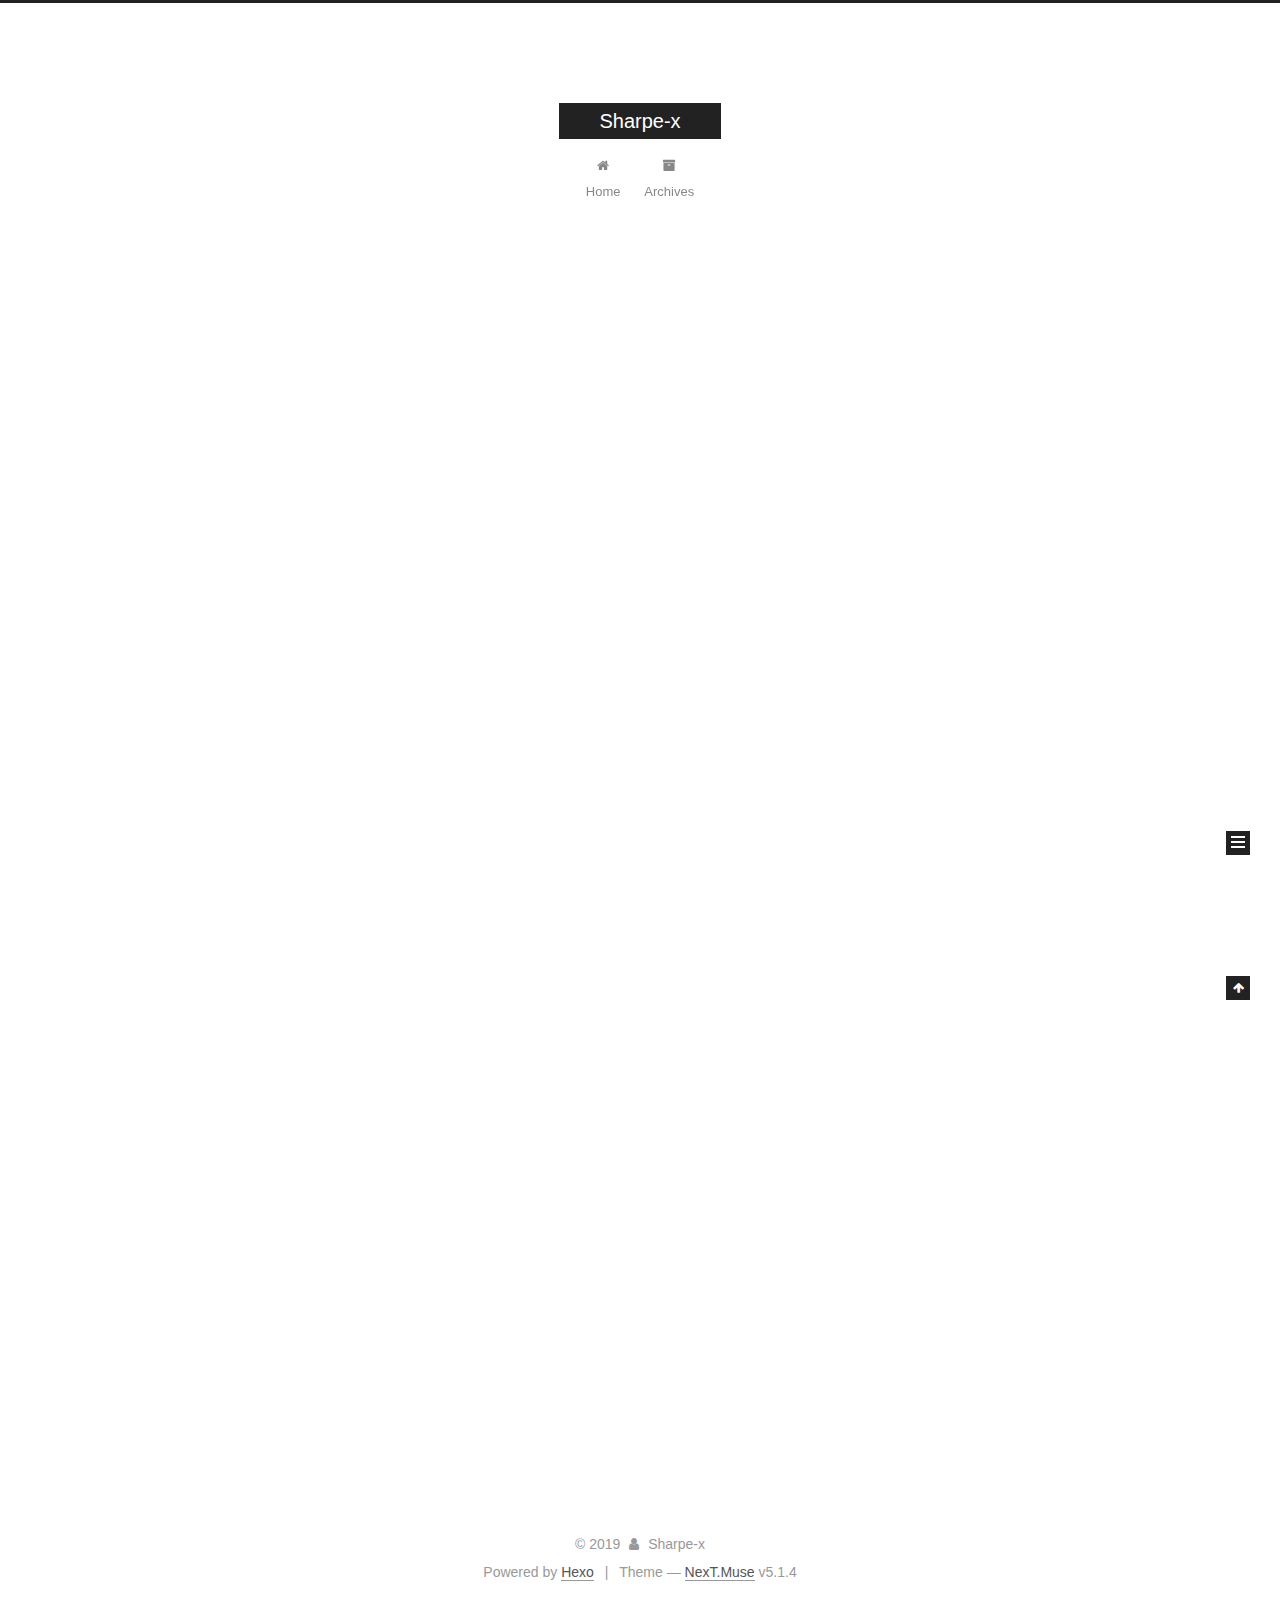
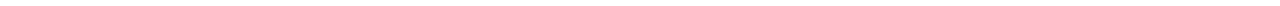
<file: index.html>
<!DOCTYPE html>



  


<html class="theme-next muse use-motion" lang="zh-CN">
<head>
  <meta charset="UTF-8"/>
<meta http-equiv="X-UA-Compatible" content="IE=edge" />
<meta name="viewport" content="width=device-width, initial-scale=1, maximum-scale=1"/>
<meta name="theme-color" content="#222">









<meta http-equiv="Cache-Control" content="no-transform" />
<meta http-equiv="Cache-Control" content="no-siteapp" />
















  
  
  <link href="/lib/fancybox/source/jquery.fancybox.css?v=2.1.5" rel="stylesheet" type="text/css" />







<link href="/lib/font-awesome/css/font-awesome.min.css?v=4.6.2" rel="stylesheet" type="text/css" />

<link href="/css/main.css?v=5.1.4" rel="stylesheet" type="text/css" />


  <link rel="apple-touch-icon" sizes="180x180" href="/images/apple-touch-icon-next.png?v=5.1.4">


  <link rel="icon" type="image/png" sizes="32x32" href="/images/favicon-32x32-next.png?v=5.1.4">


  <link rel="icon" type="image/png" sizes="16x16" href="/images/favicon-16x16-next.png?v=5.1.4">


  <link rel="mask-icon" href="/images/logo.svg?v=5.1.4" color="#222">





  <meta name="keywords" content="Hexo, NexT" />










<meta name="description" content="把酒祝东风,且共从容">
<meta property="og:type" content="website">
<meta property="og:title" content="Sharpe-x">
<meta property="og:url" content="http:&#x2F;&#x2F;yoursite.com&#x2F;index.html">
<meta property="og:site_name" content="Sharpe-x">
<meta property="og:description" content="把酒祝东风,且共从容">
<meta property="og:locale" content="zh-CN">
<meta name="twitter:card" content="summary">



<script type="text/javascript" id="hexo.configurations">
  var NexT = window.NexT || {};
  var CONFIG = {
    root: '/',
    scheme: 'Muse',
    version: '5.1.4',
    sidebar: {"position":"left","display":"post","offset":12,"b2t":false,"scrollpercent":false,"onmobile":false},
    fancybox: true,
    tabs: true,
    motion: {"enable":true,"async":false,"transition":{"post_block":"fadeIn","post_header":"slideDownIn","post_body":"slideDownIn","coll_header":"slideLeftIn","sidebar":"slideUpIn"}},
    duoshuo: {
      userId: '0',
      author: 'Author'
    },
    algolia: {
      applicationID: '',
      apiKey: '',
      indexName: '',
      hits: {"per_page":10},
      labels: {"input_placeholder":"Search for Posts","hits_empty":"We didn't find any results for the search: ${query}","hits_stats":"${hits} results found in ${time} ms"}
    }
  };
</script>



  <link rel="canonical" href="http://yoursite.com/"/>





  <title>Sharpe-x</title>
  








</head>

<body itemscope itemtype="http://schema.org/WebPage" lang="zh-CN">

  
  
    
  

  <div class="container sidebar-position-left 
  page-home">
    <div class="headband"></div>

    <header id="header" class="header" itemscope itemtype="http://schema.org/WPHeader">
      <div class="header-inner"><div class="site-brand-wrapper">
  <div class="site-meta ">
    

    <div class="custom-logo-site-title">
      <a href="/"  class="brand" rel="start">
        <span class="logo-line-before"><i></i></span>
        <span class="site-title">Sharpe-x</span>
        <span class="logo-line-after"><i></i></span>
      </a>
    </div>
      
        <p class="site-subtitle"></p>
      
  </div>

  <div class="site-nav-toggle">
    <button>
      <span class="btn-bar"></span>
      <span class="btn-bar"></span>
      <span class="btn-bar"></span>
    </button>
  </div>
</div>

<nav class="site-nav">
  

  
    <ul id="menu" class="menu">
      
        
        <li class="menu-item menu-item-home">
          <a href="/%20" rel="section">
            
              <i class="menu-item-icon fa fa-fw fa-home"></i> <br />
            
            Home
          </a>
        </li>
      
        
        <li class="menu-item menu-item-archives">
          <a href="/archives/%20" rel="section">
            
              <i class="menu-item-icon fa fa-fw fa-archive"></i> <br />
            
            Archives
          </a>
        </li>
      

      
    </ul>
  

  
</nav>



 </div>
    </header>

    <main id="main" class="main">
      <div class="main-inner">
        <div class="content-wrap">
          <div id="content" class="content">
            
  <section id="posts" class="posts-expand">
    
      

  

  
  
  

  <article class="post post-type-normal" itemscope itemtype="http://schema.org/Article">
  
  
  
  <div class="post-block">
    <link itemprop="mainEntityOfPage" href="http://yoursite.com/2019/11/03/%E6%88%91%E7%9A%84%E7%AC%AC%E4%B8%80%E7%AF%87%E5%8D%9A%E5%AE%A2/">

    <span hidden itemprop="author" itemscope itemtype="http://schema.org/Person">
      <meta itemprop="name" content="Sharpe-x">
      <meta itemprop="description" content="">
      <meta itemprop="image" content="/images/avatar.gif">
    </span>

    <span hidden itemprop="publisher" itemscope itemtype="http://schema.org/Organization">
      <meta itemprop="name" content="Sharpe-x">
    </span>

    
      <header class="post-header">

        
        
          <h1 class="post-title" itemprop="name headline">
                
                <a class="post-title-link" href="/2019/11/03/%E6%88%91%E7%9A%84%E7%AC%AC%E4%B8%80%E7%AF%87%E5%8D%9A%E5%AE%A2/" itemprop="url">我的第一篇博客</a></h1>
        

        <div class="post-meta">
          <span class="post-time">
            
              <span class="post-meta-item-icon">
                <i class="fa fa-calendar-o"></i>
              </span>
              
                <span class="post-meta-item-text">Posted on</span>
              
              <time title="Post created" itemprop="dateCreated datePublished" datetime="2019-11-03T22:44:55+08:00">
                2019-11-03
              </time>
            

            

            
          </span>

          

          
            
          

          
          

          

          

          

        </div>
      </header>
    

    
    
    
    <div class="post-body" itemprop="articleBody">

      
      

      
        
          
            
          
        
      
    </div>
    
    
    

    

    

    

    <footer class="post-footer">
      

      

      

      
      
        <div class="post-eof"></div>
      
    </footer>
  </div>
  
  
  
  </article>


    
      

  

  
  
  

  <article class="post post-type-normal" itemscope itemtype="http://schema.org/Article">
  
  
  
  <div class="post-block">
    <link itemprop="mainEntityOfPage" href="http://yoursite.com/2019/11/03/hello-world/">

    <span hidden itemprop="author" itemscope itemtype="http://schema.org/Person">
      <meta itemprop="name" content="Sharpe-x">
      <meta itemprop="description" content="">
      <meta itemprop="image" content="/images/avatar.gif">
    </span>

    <span hidden itemprop="publisher" itemscope itemtype="http://schema.org/Organization">
      <meta itemprop="name" content="Sharpe-x">
    </span>

    
      <header class="post-header">

        
        
          <h1 class="post-title" itemprop="name headline">
                
                <a class="post-title-link" href="/2019/11/03/hello-world/" itemprop="url">Hello World</a></h1>
        

        <div class="post-meta">
          <span class="post-time">
            
              <span class="post-meta-item-icon">
                <i class="fa fa-calendar-o"></i>
              </span>
              
                <span class="post-meta-item-text">Posted on</span>
              
              <time title="Post created" itemprop="dateCreated datePublished" datetime="2019-11-03T22:34:51+08:00">
                2019-11-03
              </time>
            

            

            
          </span>

          

          
            
          

          
          

          

          

          

        </div>
      </header>
    

    
    
    
    <div class="post-body" itemprop="articleBody">

      
      

      
        
          
            <p>Welcome to <a href="https://hexo.io/" target="_blank" rel="noopener">Hexo</a>! This is your very first post. Check <a href="https://hexo.io/docs/" target="_blank" rel="noopener">documentation</a> for more info. If you get any problems when using Hexo, you can find the answer in <a href="https://hexo.io/docs/troubleshooting.html" target="_blank" rel="noopener">troubleshooting</a> or you can ask me on <a href="https://github.com/hexojs/hexo/issues" target="_blank" rel="noopener">GitHub</a>.</p>
<h2 id="Quick-Start"><a href="#Quick-Start" class="headerlink" title="Quick Start"></a>Quick Start</h2><h3 id="Create-a-new-post"><a href="#Create-a-new-post" class="headerlink" title="Create a new post"></a>Create a new post</h3><figure class="highlight bash"><table><tr><td class="gutter"><pre><span class="line">1</span><br></pre></td><td class="code"><pre><span class="line">$ hexo new <span class="string">"My New Post"</span></span><br></pre></td></tr></table></figure>

<p>More info: <a href="https://hexo.io/docs/writing.html" target="_blank" rel="noopener">Writing</a></p>
<h3 id="Run-server"><a href="#Run-server" class="headerlink" title="Run server"></a>Run server</h3><figure class="highlight bash"><table><tr><td class="gutter"><pre><span class="line">1</span><br></pre></td><td class="code"><pre><span class="line">$ hexo server</span><br></pre></td></tr></table></figure>

<p>More info: <a href="https://hexo.io/docs/server.html" target="_blank" rel="noopener">Server</a></p>
<h3 id="Generate-static-files"><a href="#Generate-static-files" class="headerlink" title="Generate static files"></a>Generate static files</h3><figure class="highlight bash"><table><tr><td class="gutter"><pre><span class="line">1</span><br></pre></td><td class="code"><pre><span class="line">$ hexo generate</span><br></pre></td></tr></table></figure>

<p>More info: <a href="https://hexo.io/docs/generating.html" target="_blank" rel="noopener">Generating</a></p>
<h3 id="Deploy-to-remote-sites"><a href="#Deploy-to-remote-sites" class="headerlink" title="Deploy to remote sites"></a>Deploy to remote sites</h3><figure class="highlight bash"><table><tr><td class="gutter"><pre><span class="line">1</span><br></pre></td><td class="code"><pre><span class="line">$ hexo deploy</span><br></pre></td></tr></table></figure>

<p>More info: <a href="https://hexo.io/docs/one-command-deployment.html" target="_blank" rel="noopener">Deployment</a></p>

          
        
      
    </div>
    
    
    

    

    

    

    <footer class="post-footer">
      

      

      

      
      
        <div class="post-eof"></div>
      
    </footer>
  </div>
  
  
  
  </article>


    
  </section>

  


          </div>
          


          

        </div>
        
          
  
  <div class="sidebar-toggle">
    <div class="sidebar-toggle-line-wrap">
      <span class="sidebar-toggle-line sidebar-toggle-line-first"></span>
      <span class="sidebar-toggle-line sidebar-toggle-line-middle"></span>
      <span class="sidebar-toggle-line sidebar-toggle-line-last"></span>
    </div>
  </div>

  <aside id="sidebar" class="sidebar">
    
    <div class="sidebar-inner">

      

      

      <section class="site-overview-wrap sidebar-panel sidebar-panel-active">
        <div class="site-overview">
          <div class="site-author motion-element" itemprop="author" itemscope itemtype="http://schema.org/Person">
            
              <p class="site-author-name" itemprop="name">Sharpe-x</p>
              <p class="site-description motion-element" itemprop="description">把酒祝东风,且共从容</p>
          </div>

          <nav class="site-state motion-element">

            
              <div class="site-state-item site-state-posts">
              
                <a href="/archives/%20%7C%7C%20archive">
              
                  <span class="site-state-item-count">2</span>
                  <span class="site-state-item-name">posts</span>
                </a>
              </div>
            

            

            

          </nav>

          

          

          
          

          
          

          

        </div>
      </section>

      

      

    </div>
  </aside>


        
      </div>
    </main>

    <footer id="footer" class="footer">
      <div class="footer-inner">
        <div class="copyright">&copy; <span itemprop="copyrightYear">2019</span>
  <span class="with-love">
    <i class="fa fa-user"></i>
  </span>
  <span class="author" itemprop="copyrightHolder">Sharpe-x</span>

  
</div>


  <div class="powered-by">Powered by <a class="theme-link" target="_blank" href="https://hexo.io">Hexo</a></div>



  <span class="post-meta-divider">|</span>



  <div class="theme-info">Theme &mdash; <a class="theme-link" target="_blank" href="https://github.com/iissnan/hexo-theme-next">NexT.Muse</a> v5.1.4</div>




        







        
      </div>
    </footer>

    
      <div class="back-to-top">
        <i class="fa fa-arrow-up"></i>
        
      </div>
    

    

  </div>

  

<script type="text/javascript">
  if (Object.prototype.toString.call(window.Promise) !== '[object Function]') {
    window.Promise = null;
  }
</script>









  












  
  
    <script type="text/javascript" src="/lib/jquery/index.js?v=2.1.3"></script>
  

  
  
    <script type="text/javascript" src="/lib/fastclick/lib/fastclick.min.js?v=1.0.6"></script>
  

  
  
    <script type="text/javascript" src="/lib/jquery_lazyload/jquery.lazyload.js?v=1.9.7"></script>
  

  
  
    <script type="text/javascript" src="/lib/velocity/velocity.min.js?v=1.2.1"></script>
  

  
  
    <script type="text/javascript" src="/lib/velocity/velocity.ui.min.js?v=1.2.1"></script>
  

  
  
    <script type="text/javascript" src="/lib/fancybox/source/jquery.fancybox.pack.js?v=2.1.5"></script>
  


  


  <script type="text/javascript" src="/js/src/utils.js?v=5.1.4"></script>

  <script type="text/javascript" src="/js/src/motion.js?v=5.1.4"></script>



  
  

  

  


  <script type="text/javascript" src="/js/src/bootstrap.js?v=5.1.4"></script>



  


  




	





  





  












  





  

  

  

  
  

  

  

  

</body>
</html>
</file>
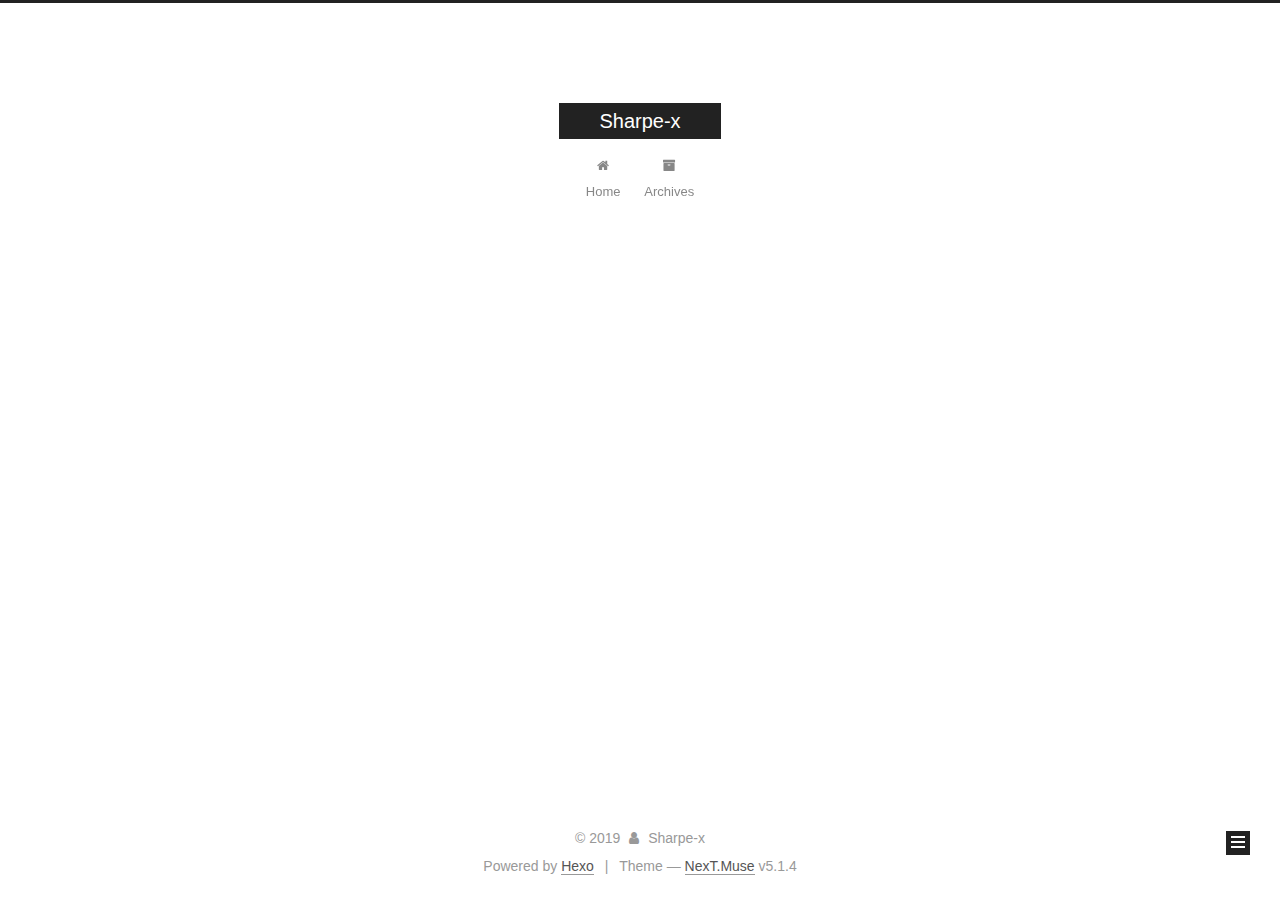
<file: archives/index.html>
<!DOCTYPE html>



  


<html class="theme-next muse use-motion" lang="zh-CN">
<head>
  <meta charset="UTF-8"/>
<meta http-equiv="X-UA-Compatible" content="IE=edge" />
<meta name="viewport" content="width=device-width, initial-scale=1, maximum-scale=1"/>
<meta name="theme-color" content="#222">









<meta http-equiv="Cache-Control" content="no-transform" />
<meta http-equiv="Cache-Control" content="no-siteapp" />
















  
  
  <link href="/lib/fancybox/source/jquery.fancybox.css?v=2.1.5" rel="stylesheet" type="text/css" />







<link href="/lib/font-awesome/css/font-awesome.min.css?v=4.6.2" rel="stylesheet" type="text/css" />

<link href="/css/main.css?v=5.1.4" rel="stylesheet" type="text/css" />


  <link rel="apple-touch-icon" sizes="180x180" href="/images/apple-touch-icon-next.png?v=5.1.4">


  <link rel="icon" type="image/png" sizes="32x32" href="/images/favicon-32x32-next.png?v=5.1.4">


  <link rel="icon" type="image/png" sizes="16x16" href="/images/favicon-16x16-next.png?v=5.1.4">


  <link rel="mask-icon" href="/images/logo.svg?v=5.1.4" color="#222">





  <meta name="keywords" content="Hexo, NexT" />










<meta name="description" content="把酒祝东风,且共从容">
<meta property="og:type" content="website">
<meta property="og:title" content="Sharpe-x">
<meta property="og:url" content="http:&#x2F;&#x2F;yoursite.com&#x2F;archives&#x2F;index.html">
<meta property="og:site_name" content="Sharpe-x">
<meta property="og:description" content="把酒祝东风,且共从容">
<meta property="og:locale" content="zh-CN">
<meta name="twitter:card" content="summary">



<script type="text/javascript" id="hexo.configurations">
  var NexT = window.NexT || {};
  var CONFIG = {
    root: '/',
    scheme: 'Muse',
    version: '5.1.4',
    sidebar: {"position":"left","display":"post","offset":12,"b2t":false,"scrollpercent":false,"onmobile":false},
    fancybox: true,
    tabs: true,
    motion: {"enable":true,"async":false,"transition":{"post_block":"fadeIn","post_header":"slideDownIn","post_body":"slideDownIn","coll_header":"slideLeftIn","sidebar":"slideUpIn"}},
    duoshuo: {
      userId: '0',
      author: 'Author'
    },
    algolia: {
      applicationID: '',
      apiKey: '',
      indexName: '',
      hits: {"per_page":10},
      labels: {"input_placeholder":"Search for Posts","hits_empty":"We didn't find any results for the search: ${query}","hits_stats":"${hits} results found in ${time} ms"}
    }
  };
</script>



  <link rel="canonical" href="http://yoursite.com/archives/"/>





  <title>Archive | Sharpe-x</title>
  








</head>

<body itemscope itemtype="http://schema.org/WebPage" lang="zh-CN">

  
  
    
  

  <div class="container sidebar-position-left page-archive">
    <div class="headband"></div>

    <header id="header" class="header" itemscope itemtype="http://schema.org/WPHeader">
      <div class="header-inner"><div class="site-brand-wrapper">
  <div class="site-meta ">
    

    <div class="custom-logo-site-title">
      <a href="/"  class="brand" rel="start">
        <span class="logo-line-before"><i></i></span>
        <span class="site-title">Sharpe-x</span>
        <span class="logo-line-after"><i></i></span>
      </a>
    </div>
      
        <p class="site-subtitle"></p>
      
  </div>

  <div class="site-nav-toggle">
    <button>
      <span class="btn-bar"></span>
      <span class="btn-bar"></span>
      <span class="btn-bar"></span>
    </button>
  </div>
</div>

<nav class="site-nav">
  

  
    <ul id="menu" class="menu">
      
        
        <li class="menu-item menu-item-home">
          <a href="/%20" rel="section">
            
              <i class="menu-item-icon fa fa-fw fa-home"></i> <br />
            
            Home
          </a>
        </li>
      
        
        <li class="menu-item menu-item-archives">
          <a href="/archives/%20" rel="section">
            
              <i class="menu-item-icon fa fa-fw fa-archive"></i> <br />
            
            Archives
          </a>
        </li>
      

      
    </ul>
  

  
</nav>



 </div>
    </header>

    <main id="main" class="main">
      <div class="main-inner">
        <div class="content-wrap">
          <div id="content" class="content">
            

  
  
  
  <div class="post-block archive">
    <div id="posts" class="posts-collapse">
      <span class="archive-move-on"></span>

      <span class="archive-page-counter">
        
        
        
          
        
        Um..! 2 posts in total. Keep on posting.
      </span>

      

        
        
        

        
          
          <div class="collection-title">
            <h1 class="archive-year" id="archive-year-2019">2019</h1>
          </div>
        
        

        

  <article class="post post-type-normal" itemscope itemtype="http://schema.org/Article">
    <header class="post-header">

      <h2 class="post-title">
        
            <a class="post-title-link" href="/2019/11/03/%E6%88%91%E7%9A%84%E7%AC%AC%E4%B8%80%E7%AF%87%E5%8D%9A%E5%AE%A2/" itemprop="url">
              
                <span itemprop="name">我的第一篇博客</span>
              
            </a>
        
      </h2>

      <div class="post-meta">
        <time class="post-time" itemprop="dateCreated"
              datetime="2019-11-03T22:44:55+08:00"
              content="2019-11-03" >
          11-03
        </time>
      </div>

    </header>
  </article>



      

        
        
        

        
        

        

  <article class="post post-type-normal" itemscope itemtype="http://schema.org/Article">
    <header class="post-header">

      <h2 class="post-title">
        
            <a class="post-title-link" href="/2019/11/03/hello-world/" itemprop="url">
              
                <span itemprop="name">Hello World</span>
              
            </a>
        
      </h2>

      <div class="post-meta">
        <time class="post-time" itemprop="dateCreated"
              datetime="2019-11-03T22:34:51+08:00"
              content="2019-11-03" >
          11-03
        </time>
      </div>

    </header>
  </article>



      

    </div>
  </div>
  
  
  

  



          </div>
          


          

        </div>
        
          
  
  <div class="sidebar-toggle">
    <div class="sidebar-toggle-line-wrap">
      <span class="sidebar-toggle-line sidebar-toggle-line-first"></span>
      <span class="sidebar-toggle-line sidebar-toggle-line-middle"></span>
      <span class="sidebar-toggle-line sidebar-toggle-line-last"></span>
    </div>
  </div>

  <aside id="sidebar" class="sidebar">
    
    <div class="sidebar-inner">

      

      

      <section class="site-overview-wrap sidebar-panel sidebar-panel-active">
        <div class="site-overview">
          <div class="site-author motion-element" itemprop="author" itemscope itemtype="http://schema.org/Person">
            
              <p class="site-author-name" itemprop="name">Sharpe-x</p>
              <p class="site-description motion-element" itemprop="description">把酒祝东风,且共从容</p>
          </div>

          <nav class="site-state motion-element">

            
              <div class="site-state-item site-state-posts">
              
                <a href="/archives/%20%7C%7C%20archive">
              
                  <span class="site-state-item-count">2</span>
                  <span class="site-state-item-name">posts</span>
                </a>
              </div>
            

            

            

          </nav>

          

          

          
          

          
          

          

        </div>
      </section>

      

      

    </div>
  </aside>


        
      </div>
    </main>

    <footer id="footer" class="footer">
      <div class="footer-inner">
        <div class="copyright">&copy; <span itemprop="copyrightYear">2019</span>
  <span class="with-love">
    <i class="fa fa-user"></i>
  </span>
  <span class="author" itemprop="copyrightHolder">Sharpe-x</span>

  
</div>


  <div class="powered-by">Powered by <a class="theme-link" target="_blank" href="https://hexo.io">Hexo</a></div>



  <span class="post-meta-divider">|</span>



  <div class="theme-info">Theme &mdash; <a class="theme-link" target="_blank" href="https://github.com/iissnan/hexo-theme-next">NexT.Muse</a> v5.1.4</div>




        







        
      </div>
    </footer>

    
      <div class="back-to-top">
        <i class="fa fa-arrow-up"></i>
        
      </div>
    

    

  </div>

  

<script type="text/javascript">
  if (Object.prototype.toString.call(window.Promise) !== '[object Function]') {
    window.Promise = null;
  }
</script>









  












  
  
    <script type="text/javascript" src="/lib/jquery/index.js?v=2.1.3"></script>
  

  
  
    <script type="text/javascript" src="/lib/fastclick/lib/fastclick.min.js?v=1.0.6"></script>
  

  
  
    <script type="text/javascript" src="/lib/jquery_lazyload/jquery.lazyload.js?v=1.9.7"></script>
  

  
  
    <script type="text/javascript" src="/lib/velocity/velocity.min.js?v=1.2.1"></script>
  

  
  
    <script type="text/javascript" src="/lib/velocity/velocity.ui.min.js?v=1.2.1"></script>
  

  
  
    <script type="text/javascript" src="/lib/fancybox/source/jquery.fancybox.pack.js?v=2.1.5"></script>
  


  


  <script type="text/javascript" src="/js/src/utils.js?v=5.1.4"></script>

  <script type="text/javascript" src="/js/src/motion.js?v=5.1.4"></script>



  
  

  

  


  <script type="text/javascript" src="/js/src/bootstrap.js?v=5.1.4"></script>



  


  




	





  





  












  





  

  

  

  
  

  

  

  

</body>
</html>
</file>
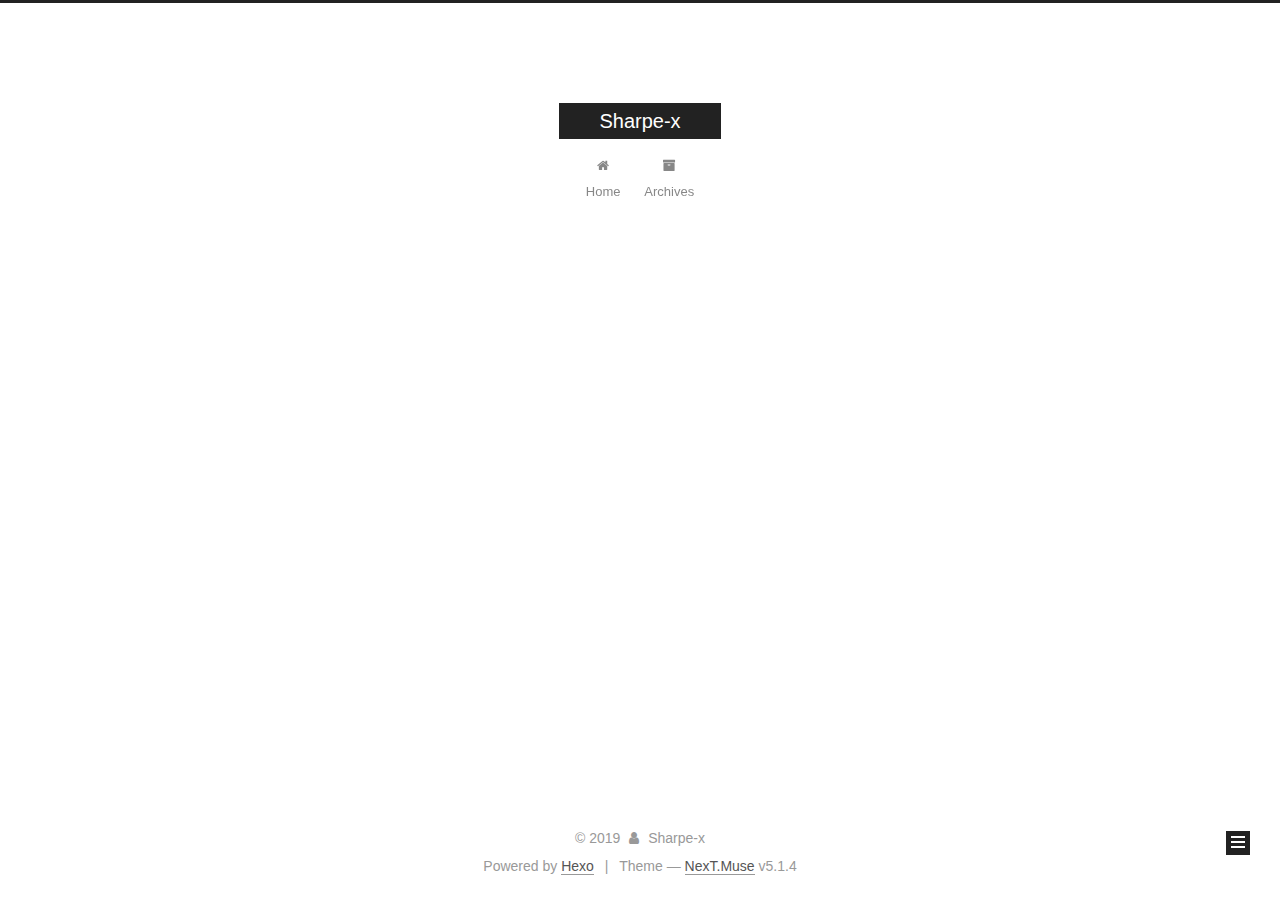
<file: archives/2019/index.html>
<!DOCTYPE html>



  


<html class="theme-next muse use-motion" lang="zh-CN">
<head>
  <meta charset="UTF-8"/>
<meta http-equiv="X-UA-Compatible" content="IE=edge" />
<meta name="viewport" content="width=device-width, initial-scale=1, maximum-scale=1"/>
<meta name="theme-color" content="#222">









<meta http-equiv="Cache-Control" content="no-transform" />
<meta http-equiv="Cache-Control" content="no-siteapp" />
















  
  
  <link href="/lib/fancybox/source/jquery.fancybox.css?v=2.1.5" rel="stylesheet" type="text/css" />







<link href="/lib/font-awesome/css/font-awesome.min.css?v=4.6.2" rel="stylesheet" type="text/css" />

<link href="/css/main.css?v=5.1.4" rel="stylesheet" type="text/css" />


  <link rel="apple-touch-icon" sizes="180x180" href="/images/apple-touch-icon-next.png?v=5.1.4">


  <link rel="icon" type="image/png" sizes="32x32" href="/images/favicon-32x32-next.png?v=5.1.4">


  <link rel="icon" type="image/png" sizes="16x16" href="/images/favicon-16x16-next.png?v=5.1.4">


  <link rel="mask-icon" href="/images/logo.svg?v=5.1.4" color="#222">





  <meta name="keywords" content="Hexo, NexT" />










<meta name="description" content="把酒祝东风,且共从容">
<meta property="og:type" content="website">
<meta property="og:title" content="Sharpe-x">
<meta property="og:url" content="http:&#x2F;&#x2F;yoursite.com&#x2F;archives&#x2F;2019&#x2F;index.html">
<meta property="og:site_name" content="Sharpe-x">
<meta property="og:description" content="把酒祝东风,且共从容">
<meta property="og:locale" content="zh-CN">
<meta name="twitter:card" content="summary">



<script type="text/javascript" id="hexo.configurations">
  var NexT = window.NexT || {};
  var CONFIG = {
    root: '/',
    scheme: 'Muse',
    version: '5.1.4',
    sidebar: {"position":"left","display":"post","offset":12,"b2t":false,"scrollpercent":false,"onmobile":false},
    fancybox: true,
    tabs: true,
    motion: {"enable":true,"async":false,"transition":{"post_block":"fadeIn","post_header":"slideDownIn","post_body":"slideDownIn","coll_header":"slideLeftIn","sidebar":"slideUpIn"}},
    duoshuo: {
      userId: '0',
      author: 'Author'
    },
    algolia: {
      applicationID: '',
      apiKey: '',
      indexName: '',
      hits: {"per_page":10},
      labels: {"input_placeholder":"Search for Posts","hits_empty":"We didn't find any results for the search: ${query}","hits_stats":"${hits} results found in ${time} ms"}
    }
  };
</script>



  <link rel="canonical" href="http://yoursite.com/archives/2019/"/>





  <title>Archive | Sharpe-x</title>
  








</head>

<body itemscope itemtype="http://schema.org/WebPage" lang="zh-CN">

  
  
    
  

  <div class="container sidebar-position-left page-archive">
    <div class="headband"></div>

    <header id="header" class="header" itemscope itemtype="http://schema.org/WPHeader">
      <div class="header-inner"><div class="site-brand-wrapper">
  <div class="site-meta ">
    

    <div class="custom-logo-site-title">
      <a href="/"  class="brand" rel="start">
        <span class="logo-line-before"><i></i></span>
        <span class="site-title">Sharpe-x</span>
        <span class="logo-line-after"><i></i></span>
      </a>
    </div>
      
        <p class="site-subtitle"></p>
      
  </div>

  <div class="site-nav-toggle">
    <button>
      <span class="btn-bar"></span>
      <span class="btn-bar"></span>
      <span class="btn-bar"></span>
    </button>
  </div>
</div>

<nav class="site-nav">
  

  
    <ul id="menu" class="menu">
      
        
        <li class="menu-item menu-item-home">
          <a href="/%20" rel="section">
            
              <i class="menu-item-icon fa fa-fw fa-home"></i> <br />
            
            Home
          </a>
        </li>
      
        
        <li class="menu-item menu-item-archives">
          <a href="/archives/%20" rel="section">
            
              <i class="menu-item-icon fa fa-fw fa-archive"></i> <br />
            
            Archives
          </a>
        </li>
      

      
    </ul>
  

  
</nav>



 </div>
    </header>

    <main id="main" class="main">
      <div class="main-inner">
        <div class="content-wrap">
          <div id="content" class="content">
            

  
  
  
  <div class="post-block archive">
    <div id="posts" class="posts-collapse">
      <span class="archive-move-on"></span>

      <span class="archive-page-counter">
        
        
        
          
        
        Um..! 2 posts in total. Keep on posting.
      </span>

      

        
        
        

        
          
          <div class="collection-title">
            <h1 class="archive-year" id="archive-year-2019">2019</h1>
          </div>
        
        

        

  <article class="post post-type-normal" itemscope itemtype="http://schema.org/Article">
    <header class="post-header">

      <h2 class="post-title">
        
            <a class="post-title-link" href="/2019/11/03/%E6%88%91%E7%9A%84%E7%AC%AC%E4%B8%80%E7%AF%87%E5%8D%9A%E5%AE%A2/" itemprop="url">
              
                <span itemprop="name">我的第一篇博客</span>
              
            </a>
        
      </h2>

      <div class="post-meta">
        <time class="post-time" itemprop="dateCreated"
              datetime="2019-11-03T22:44:55+08:00"
              content="2019-11-03" >
          11-03
        </time>
      </div>

    </header>
  </article>



      

        
        
        

        
        

        

  <article class="post post-type-normal" itemscope itemtype="http://schema.org/Article">
    <header class="post-header">

      <h2 class="post-title">
        
            <a class="post-title-link" href="/2019/11/03/hello-world/" itemprop="url">
              
                <span itemprop="name">Hello World</span>
              
            </a>
        
      </h2>

      <div class="post-meta">
        <time class="post-time" itemprop="dateCreated"
              datetime="2019-11-03T22:34:51+08:00"
              content="2019-11-03" >
          11-03
        </time>
      </div>

    </header>
  </article>



      

    </div>
  </div>
  
  
  

  



          </div>
          


          

        </div>
        
          
  
  <div class="sidebar-toggle">
    <div class="sidebar-toggle-line-wrap">
      <span class="sidebar-toggle-line sidebar-toggle-line-first"></span>
      <span class="sidebar-toggle-line sidebar-toggle-line-middle"></span>
      <span class="sidebar-toggle-line sidebar-toggle-line-last"></span>
    </div>
  </div>

  <aside id="sidebar" class="sidebar">
    
    <div class="sidebar-inner">

      

      

      <section class="site-overview-wrap sidebar-panel sidebar-panel-active">
        <div class="site-overview">
          <div class="site-author motion-element" itemprop="author" itemscope itemtype="http://schema.org/Person">
            
              <p class="site-author-name" itemprop="name">Sharpe-x</p>
              <p class="site-description motion-element" itemprop="description">把酒祝东风,且共从容</p>
          </div>

          <nav class="site-state motion-element">

            
              <div class="site-state-item site-state-posts">
              
                <a href="/archives/%20%7C%7C%20archive">
              
                  <span class="site-state-item-count">2</span>
                  <span class="site-state-item-name">posts</span>
                </a>
              </div>
            

            

            

          </nav>

          

          

          
          

          
          

          

        </div>
      </section>

      

      

    </div>
  </aside>


        
      </div>
    </main>

    <footer id="footer" class="footer">
      <div class="footer-inner">
        <div class="copyright">&copy; <span itemprop="copyrightYear">2019</span>
  <span class="with-love">
    <i class="fa fa-user"></i>
  </span>
  <span class="author" itemprop="copyrightHolder">Sharpe-x</span>

  
</div>


  <div class="powered-by">Powered by <a class="theme-link" target="_blank" href="https://hexo.io">Hexo</a></div>



  <span class="post-meta-divider">|</span>



  <div class="theme-info">Theme &mdash; <a class="theme-link" target="_blank" href="https://github.com/iissnan/hexo-theme-next">NexT.Muse</a> v5.1.4</div>




        







        
      </div>
    </footer>

    
      <div class="back-to-top">
        <i class="fa fa-arrow-up"></i>
        
      </div>
    

    

  </div>

  

<script type="text/javascript">
  if (Object.prototype.toString.call(window.Promise) !== '[object Function]') {
    window.Promise = null;
  }
</script>









  












  
  
    <script type="text/javascript" src="/lib/jquery/index.js?v=2.1.3"></script>
  

  
  
    <script type="text/javascript" src="/lib/fastclick/lib/fastclick.min.js?v=1.0.6"></script>
  

  
  
    <script type="text/javascript" src="/lib/jquery_lazyload/jquery.lazyload.js?v=1.9.7"></script>
  

  
  
    <script type="text/javascript" src="/lib/velocity/velocity.min.js?v=1.2.1"></script>
  

  
  
    <script type="text/javascript" src="/lib/velocity/velocity.ui.min.js?v=1.2.1"></script>
  

  
  
    <script type="text/javascript" src="/lib/fancybox/source/jquery.fancybox.pack.js?v=2.1.5"></script>
  


  


  <script type="text/javascript" src="/js/src/utils.js?v=5.1.4"></script>

  <script type="text/javascript" src="/js/src/motion.js?v=5.1.4"></script>



  
  

  

  


  <script type="text/javascript" src="/js/src/bootstrap.js?v=5.1.4"></script>



  


  




	





  





  












  





  

  

  

  
  

  

  

  

</body>
</html>
</file>
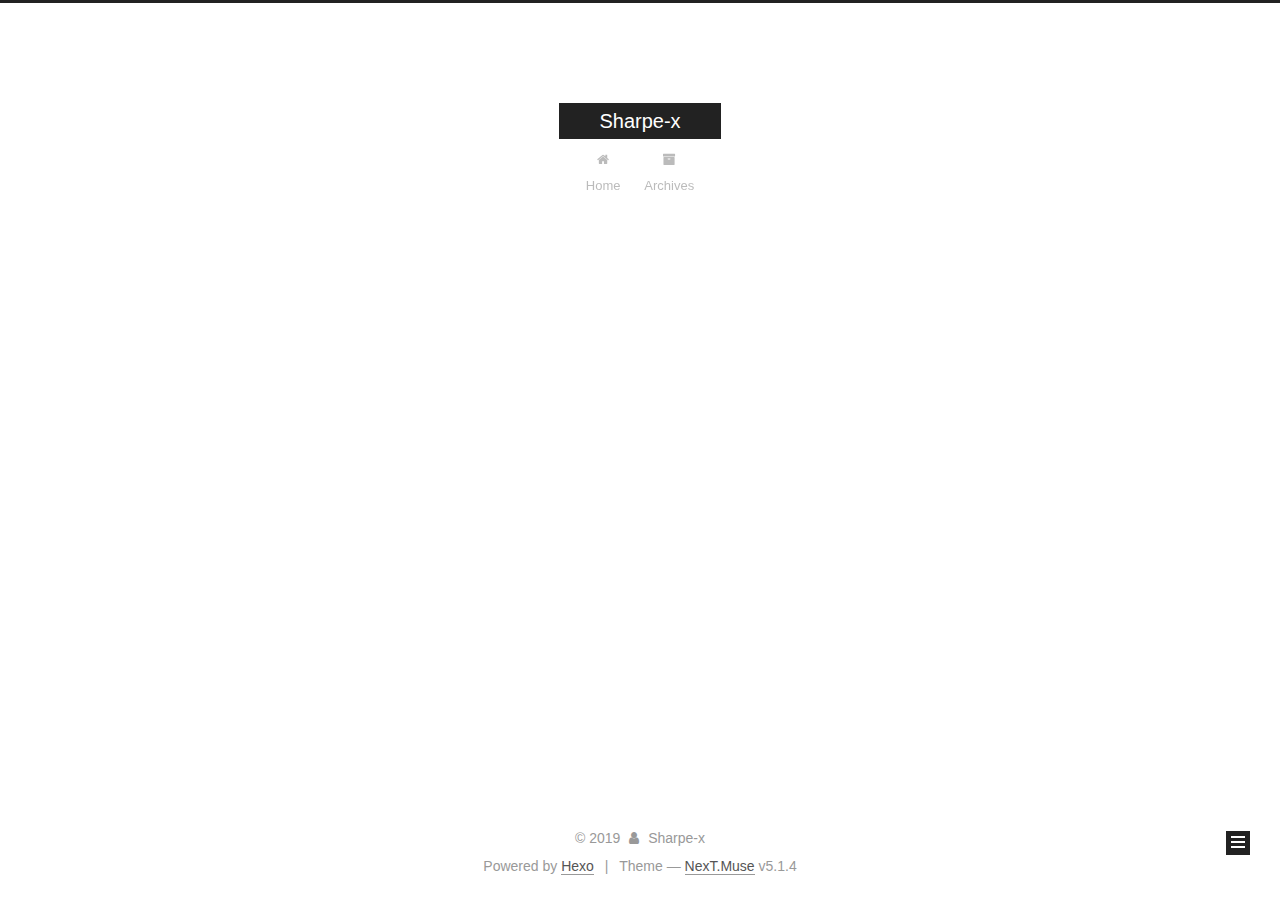
<file: archives/2019/11/index.html>
<!DOCTYPE html>



  


<html class="theme-next muse use-motion" lang="zh-CN">
<head>
  <meta charset="UTF-8"/>
<meta http-equiv="X-UA-Compatible" content="IE=edge" />
<meta name="viewport" content="width=device-width, initial-scale=1, maximum-scale=1"/>
<meta name="theme-color" content="#222">









<meta http-equiv="Cache-Control" content="no-transform" />
<meta http-equiv="Cache-Control" content="no-siteapp" />
















  
  
  <link href="/lib/fancybox/source/jquery.fancybox.css?v=2.1.5" rel="stylesheet" type="text/css" />







<link href="/lib/font-awesome/css/font-awesome.min.css?v=4.6.2" rel="stylesheet" type="text/css" />

<link href="/css/main.css?v=5.1.4" rel="stylesheet" type="text/css" />


  <link rel="apple-touch-icon" sizes="180x180" href="/images/apple-touch-icon-next.png?v=5.1.4">


  <link rel="icon" type="image/png" sizes="32x32" href="/images/favicon-32x32-next.png?v=5.1.4">


  <link rel="icon" type="image/png" sizes="16x16" href="/images/favicon-16x16-next.png?v=5.1.4">


  <link rel="mask-icon" href="/images/logo.svg?v=5.1.4" color="#222">





  <meta name="keywords" content="Hexo, NexT" />










<meta name="description" content="把酒祝东风,且共从容">
<meta property="og:type" content="website">
<meta property="og:title" content="Sharpe-x">
<meta property="og:url" content="http:&#x2F;&#x2F;yoursite.com&#x2F;archives&#x2F;2019&#x2F;11&#x2F;index.html">
<meta property="og:site_name" content="Sharpe-x">
<meta property="og:description" content="把酒祝东风,且共从容">
<meta property="og:locale" content="zh-CN">
<meta name="twitter:card" content="summary">



<script type="text/javascript" id="hexo.configurations">
  var NexT = window.NexT || {};
  var CONFIG = {
    root: '/',
    scheme: 'Muse',
    version: '5.1.4',
    sidebar: {"position":"left","display":"post","offset":12,"b2t":false,"scrollpercent":false,"onmobile":false},
    fancybox: true,
    tabs: true,
    motion: {"enable":true,"async":false,"transition":{"post_block":"fadeIn","post_header":"slideDownIn","post_body":"slideDownIn","coll_header":"slideLeftIn","sidebar":"slideUpIn"}},
    duoshuo: {
      userId: '0',
      author: 'Author'
    },
    algolia: {
      applicationID: '',
      apiKey: '',
      indexName: '',
      hits: {"per_page":10},
      labels: {"input_placeholder":"Search for Posts","hits_empty":"We didn't find any results for the search: ${query}","hits_stats":"${hits} results found in ${time} ms"}
    }
  };
</script>



  <link rel="canonical" href="http://yoursite.com/archives/2019/11/"/>





  <title>Archive | Sharpe-x</title>
  








</head>

<body itemscope itemtype="http://schema.org/WebPage" lang="zh-CN">

  
  
    
  

  <div class="container sidebar-position-left page-archive">
    <div class="headband"></div>

    <header id="header" class="header" itemscope itemtype="http://schema.org/WPHeader">
      <div class="header-inner"><div class="site-brand-wrapper">
  <div class="site-meta ">
    

    <div class="custom-logo-site-title">
      <a href="/"  class="brand" rel="start">
        <span class="logo-line-before"><i></i></span>
        <span class="site-title">Sharpe-x</span>
        <span class="logo-line-after"><i></i></span>
      </a>
    </div>
      
        <p class="site-subtitle"></p>
      
  </div>

  <div class="site-nav-toggle">
    <button>
      <span class="btn-bar"></span>
      <span class="btn-bar"></span>
      <span class="btn-bar"></span>
    </button>
  </div>
</div>

<nav class="site-nav">
  

  
    <ul id="menu" class="menu">
      
        
        <li class="menu-item menu-item-home">
          <a href="/%20" rel="section">
            
              <i class="menu-item-icon fa fa-fw fa-home"></i> <br />
            
            Home
          </a>
        </li>
      
        
        <li class="menu-item menu-item-archives">
          <a href="/archives/%20" rel="section">
            
              <i class="menu-item-icon fa fa-fw fa-archive"></i> <br />
            
            Archives
          </a>
        </li>
      

      
    </ul>
  

  
</nav>



 </div>
    </header>

    <main id="main" class="main">
      <div class="main-inner">
        <div class="content-wrap">
          <div id="content" class="content">
            

  
  
  
  <div class="post-block archive">
    <div id="posts" class="posts-collapse">
      <span class="archive-move-on"></span>

      <span class="archive-page-counter">
        
        
        
          
        
        Um..! 2 posts in total. Keep on posting.
      </span>

      

        
        
        

        
          
          <div class="collection-title">
            <h1 class="archive-year" id="archive-year-2019">2019</h1>
          </div>
        
        

        

  <article class="post post-type-normal" itemscope itemtype="http://schema.org/Article">
    <header class="post-header">

      <h2 class="post-title">
        
            <a class="post-title-link" href="/2019/11/03/%E6%88%91%E7%9A%84%E7%AC%AC%E4%B8%80%E7%AF%87%E5%8D%9A%E5%AE%A2/" itemprop="url">
              
                <span itemprop="name">我的第一篇博客</span>
              
            </a>
        
      </h2>

      <div class="post-meta">
        <time class="post-time" itemprop="dateCreated"
              datetime="2019-11-03T22:44:55+08:00"
              content="2019-11-03" >
          11-03
        </time>
      </div>

    </header>
  </article>



      

        
        
        

        
        

        

  <article class="post post-type-normal" itemscope itemtype="http://schema.org/Article">
    <header class="post-header">

      <h2 class="post-title">
        
            <a class="post-title-link" href="/2019/11/03/hello-world/" itemprop="url">
              
                <span itemprop="name">Hello World</span>
              
            </a>
        
      </h2>

      <div class="post-meta">
        <time class="post-time" itemprop="dateCreated"
              datetime="2019-11-03T22:34:51+08:00"
              content="2019-11-03" >
          11-03
        </time>
      </div>

    </header>
  </article>



      

    </div>
  </div>
  
  
  

  



          </div>
          


          

        </div>
        
          
  
  <div class="sidebar-toggle">
    <div class="sidebar-toggle-line-wrap">
      <span class="sidebar-toggle-line sidebar-toggle-line-first"></span>
      <span class="sidebar-toggle-line sidebar-toggle-line-middle"></span>
      <span class="sidebar-toggle-line sidebar-toggle-line-last"></span>
    </div>
  </div>

  <aside id="sidebar" class="sidebar">
    
    <div class="sidebar-inner">

      

      

      <section class="site-overview-wrap sidebar-panel sidebar-panel-active">
        <div class="site-overview">
          <div class="site-author motion-element" itemprop="author" itemscope itemtype="http://schema.org/Person">
            
              <p class="site-author-name" itemprop="name">Sharpe-x</p>
              <p class="site-description motion-element" itemprop="description">把酒祝东风,且共从容</p>
          </div>

          <nav class="site-state motion-element">

            
              <div class="site-state-item site-state-posts">
              
                <a href="/archives/%20%7C%7C%20archive">
              
                  <span class="site-state-item-count">2</span>
                  <span class="site-state-item-name">posts</span>
                </a>
              </div>
            

            

            

          </nav>

          

          

          
          

          
          

          

        </div>
      </section>

      

      

    </div>
  </aside>


        
      </div>
    </main>

    <footer id="footer" class="footer">
      <div class="footer-inner">
        <div class="copyright">&copy; <span itemprop="copyrightYear">2019</span>
  <span class="with-love">
    <i class="fa fa-user"></i>
  </span>
  <span class="author" itemprop="copyrightHolder">Sharpe-x</span>

  
</div>


  <div class="powered-by">Powered by <a class="theme-link" target="_blank" href="https://hexo.io">Hexo</a></div>



  <span class="post-meta-divider">|</span>



  <div class="theme-info">Theme &mdash; <a class="theme-link" target="_blank" href="https://github.com/iissnan/hexo-theme-next">NexT.Muse</a> v5.1.4</div>




        







        
      </div>
    </footer>

    
      <div class="back-to-top">
        <i class="fa fa-arrow-up"></i>
        
      </div>
    

    

  </div>

  

<script type="text/javascript">
  if (Object.prototype.toString.call(window.Promise) !== '[object Function]') {
    window.Promise = null;
  }
</script>









  












  
  
    <script type="text/javascript" src="/lib/jquery/index.js?v=2.1.3"></script>
  

  
  
    <script type="text/javascript" src="/lib/fastclick/lib/fastclick.min.js?v=1.0.6"></script>
  

  
  
    <script type="text/javascript" src="/lib/jquery_lazyload/jquery.lazyload.js?v=1.9.7"></script>
  

  
  
    <script type="text/javascript" src="/lib/velocity/velocity.min.js?v=1.2.1"></script>
  

  
  
    <script type="text/javascript" src="/lib/velocity/velocity.ui.min.js?v=1.2.1"></script>
  

  
  
    <script type="text/javascript" src="/lib/fancybox/source/jquery.fancybox.pack.js?v=2.1.5"></script>
  


  


  <script type="text/javascript" src="/js/src/utils.js?v=5.1.4"></script>

  <script type="text/javascript" src="/js/src/motion.js?v=5.1.4"></script>



  
  

  

  


  <script type="text/javascript" src="/js/src/bootstrap.js?v=5.1.4"></script>



  


  




	





  





  












  





  

  

  

  
  

  

  

  

</body>
</html>
</file>
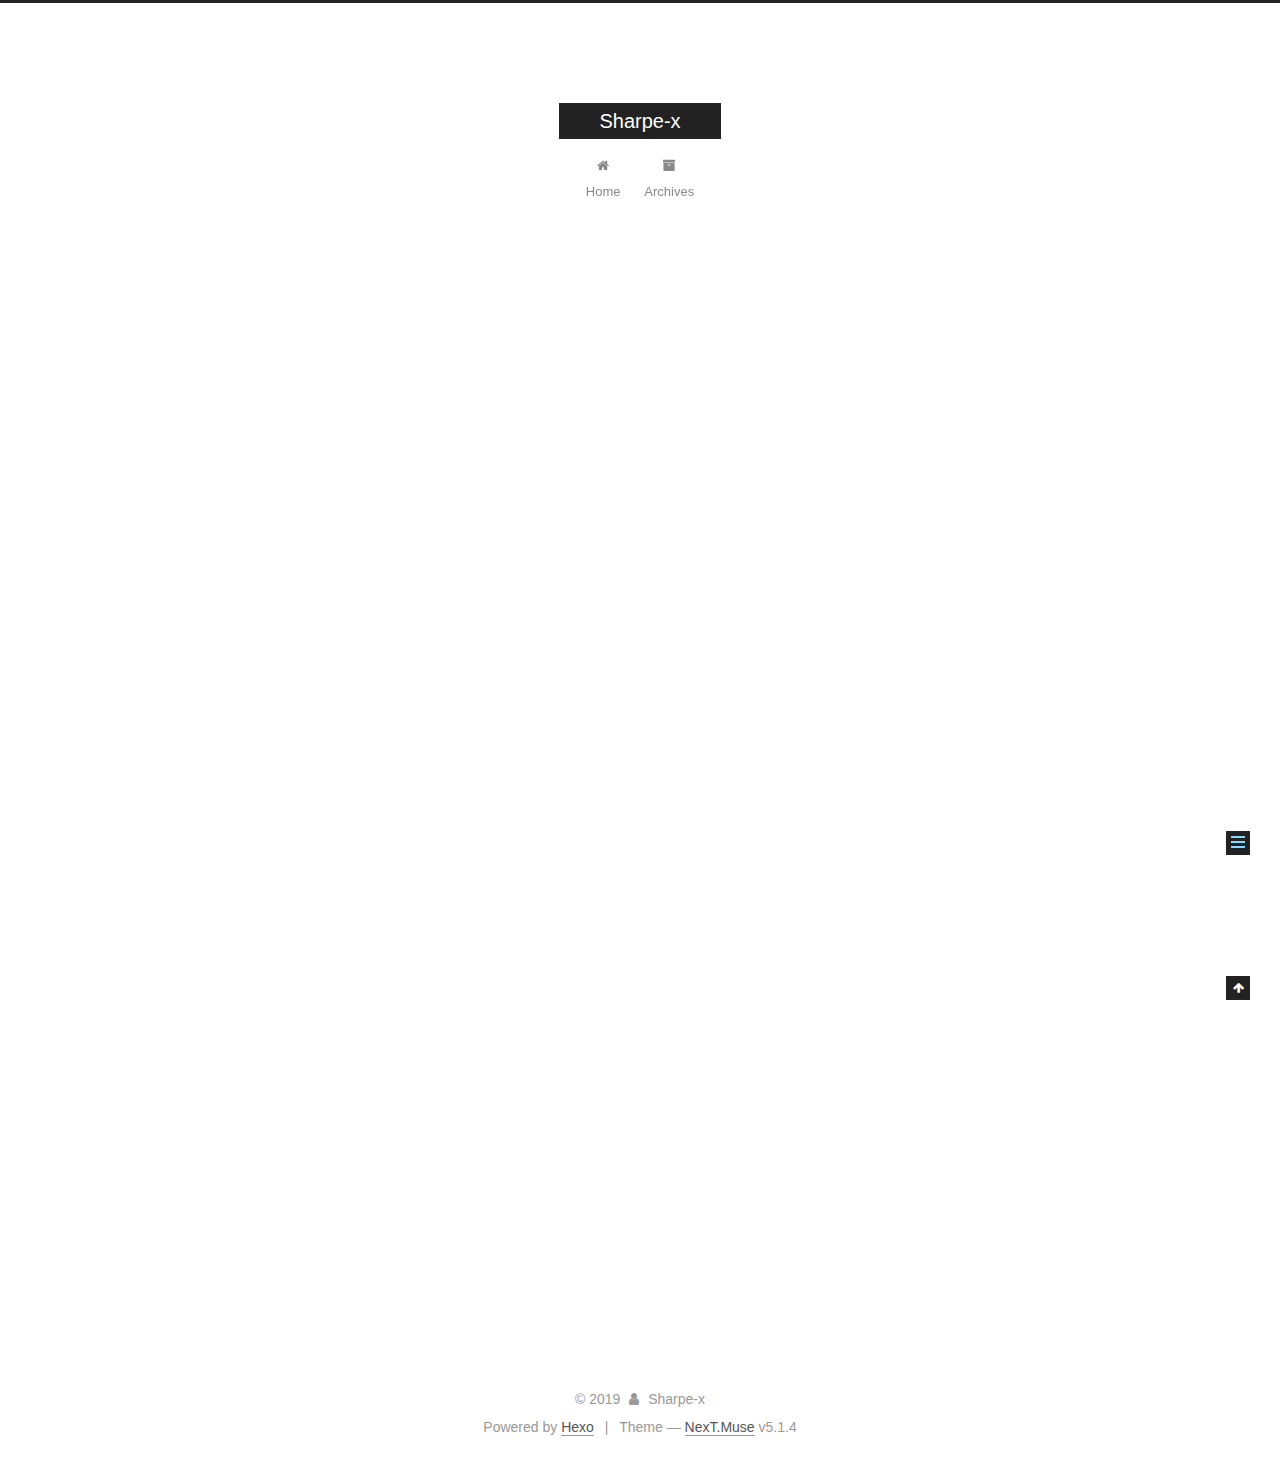
<file: 2019/11/03/hello-world/index.html>
<!DOCTYPE html>



  


<html class="theme-next muse use-motion" lang="zh-CN">
<head>
  <meta charset="UTF-8"/>
<meta http-equiv="X-UA-Compatible" content="IE=edge" />
<meta name="viewport" content="width=device-width, initial-scale=1, maximum-scale=1"/>
<meta name="theme-color" content="#222">









<meta http-equiv="Cache-Control" content="no-transform" />
<meta http-equiv="Cache-Control" content="no-siteapp" />
















  
  
  <link href="/lib/fancybox/source/jquery.fancybox.css?v=2.1.5" rel="stylesheet" type="text/css" />







<link href="/lib/font-awesome/css/font-awesome.min.css?v=4.6.2" rel="stylesheet" type="text/css" />

<link href="/css/main.css?v=5.1.4" rel="stylesheet" type="text/css" />


  <link rel="apple-touch-icon" sizes="180x180" href="/images/apple-touch-icon-next.png?v=5.1.4">


  <link rel="icon" type="image/png" sizes="32x32" href="/images/favicon-32x32-next.png?v=5.1.4">


  <link rel="icon" type="image/png" sizes="16x16" href="/images/favicon-16x16-next.png?v=5.1.4">


  <link rel="mask-icon" href="/images/logo.svg?v=5.1.4" color="#222">





  <meta name="keywords" content="Hexo, NexT" />










<meta name="description" content="Welcome to Hexo! This is your very first post. Check documentation for more info. If you get any problems when using Hexo, you can find the answer in troubleshooting or you can ask me on GitHub. Quick">
<meta property="og:type" content="article">
<meta property="og:title" content="Hello World">
<meta property="og:url" content="http:&#x2F;&#x2F;yoursite.com&#x2F;2019&#x2F;11&#x2F;03&#x2F;hello-world&#x2F;index.html">
<meta property="og:site_name" content="Sharpe-x">
<meta property="og:description" content="Welcome to Hexo! This is your very first post. Check documentation for more info. If you get any problems when using Hexo, you can find the answer in troubleshooting or you can ask me on GitHub. Quick">
<meta property="og:locale" content="zh-CN">
<meta property="og:updated_time" content="2019-11-03T14:34:51.411Z">
<meta name="twitter:card" content="summary">



<script type="text/javascript" id="hexo.configurations">
  var NexT = window.NexT || {};
  var CONFIG = {
    root: '/',
    scheme: 'Muse',
    version: '5.1.4',
    sidebar: {"position":"left","display":"post","offset":12,"b2t":false,"scrollpercent":false,"onmobile":false},
    fancybox: true,
    tabs: true,
    motion: {"enable":true,"async":false,"transition":{"post_block":"fadeIn","post_header":"slideDownIn","post_body":"slideDownIn","coll_header":"slideLeftIn","sidebar":"slideUpIn"}},
    duoshuo: {
      userId: '0',
      author: 'Author'
    },
    algolia: {
      applicationID: '',
      apiKey: '',
      indexName: '',
      hits: {"per_page":10},
      labels: {"input_placeholder":"Search for Posts","hits_empty":"We didn't find any results for the search: ${query}","hits_stats":"${hits} results found in ${time} ms"}
    }
  };
</script>



  <link rel="canonical" href="http://yoursite.com/2019/11/03/hello-world/"/>





  <title>Hello World | Sharpe-x</title>
  








</head>

<body itemscope itemtype="http://schema.org/WebPage" lang="zh-CN">

  
  
    
  

  <div class="container sidebar-position-left page-post-detail">
    <div class="headband"></div>

    <header id="header" class="header" itemscope itemtype="http://schema.org/WPHeader">
      <div class="header-inner"><div class="site-brand-wrapper">
  <div class="site-meta ">
    

    <div class="custom-logo-site-title">
      <a href="/"  class="brand" rel="start">
        <span class="logo-line-before"><i></i></span>
        <span class="site-title">Sharpe-x</span>
        <span class="logo-line-after"><i></i></span>
      </a>
    </div>
      
        <p class="site-subtitle"></p>
      
  </div>

  <div class="site-nav-toggle">
    <button>
      <span class="btn-bar"></span>
      <span class="btn-bar"></span>
      <span class="btn-bar"></span>
    </button>
  </div>
</div>

<nav class="site-nav">
  

  
    <ul id="menu" class="menu">
      
        
        <li class="menu-item menu-item-home">
          <a href="/%20" rel="section">
            
              <i class="menu-item-icon fa fa-fw fa-home"></i> <br />
            
            Home
          </a>
        </li>
      
        
        <li class="menu-item menu-item-archives">
          <a href="/archives/%20" rel="section">
            
              <i class="menu-item-icon fa fa-fw fa-archive"></i> <br />
            
            Archives
          </a>
        </li>
      

      
    </ul>
  

  
</nav>



 </div>
    </header>

    <main id="main" class="main">
      <div class="main-inner">
        <div class="content-wrap">
          <div id="content" class="content">
            

  <div id="posts" class="posts-expand">
    

  

  
  
  

  <article class="post post-type-normal" itemscope itemtype="http://schema.org/Article">
  
  
  
  <div class="post-block">
    <link itemprop="mainEntityOfPage" href="http://yoursite.com/2019/11/03/hello-world/">

    <span hidden itemprop="author" itemscope itemtype="http://schema.org/Person">
      <meta itemprop="name" content="Sharpe-x">
      <meta itemprop="description" content="">
      <meta itemprop="image" content="/images/avatar.gif">
    </span>

    <span hidden itemprop="publisher" itemscope itemtype="http://schema.org/Organization">
      <meta itemprop="name" content="Sharpe-x">
    </span>

    
      <header class="post-header">

        
        
          <h1 class="post-title" itemprop="name headline">Hello World</h1>
        

        <div class="post-meta">
          <span class="post-time">
            
              <span class="post-meta-item-icon">
                <i class="fa fa-calendar-o"></i>
              </span>
              
                <span class="post-meta-item-text">Posted on</span>
              
              <time title="Post created" itemprop="dateCreated datePublished" datetime="2019-11-03T22:34:51+08:00">
                2019-11-03
              </time>
            

            

            
          </span>

          

          
            
          

          
          

          

          

          

        </div>
      </header>
    

    
    
    
    <div class="post-body" itemprop="articleBody">

      
      

      
        <p>Welcome to <a href="https://hexo.io/" target="_blank" rel="noopener">Hexo</a>! This is your very first post. Check <a href="https://hexo.io/docs/" target="_blank" rel="noopener">documentation</a> for more info. If you get any problems when using Hexo, you can find the answer in <a href="https://hexo.io/docs/troubleshooting.html" target="_blank" rel="noopener">troubleshooting</a> or you can ask me on <a href="https://github.com/hexojs/hexo/issues" target="_blank" rel="noopener">GitHub</a>.</p>
<h2 id="Quick-Start"><a href="#Quick-Start" class="headerlink" title="Quick Start"></a>Quick Start</h2><h3 id="Create-a-new-post"><a href="#Create-a-new-post" class="headerlink" title="Create a new post"></a>Create a new post</h3><figure class="highlight bash"><table><tr><td class="gutter"><pre><span class="line">1</span><br></pre></td><td class="code"><pre><span class="line">$ hexo new <span class="string">"My New Post"</span></span><br></pre></td></tr></table></figure>

<p>More info: <a href="https://hexo.io/docs/writing.html" target="_blank" rel="noopener">Writing</a></p>
<h3 id="Run-server"><a href="#Run-server" class="headerlink" title="Run server"></a>Run server</h3><figure class="highlight bash"><table><tr><td class="gutter"><pre><span class="line">1</span><br></pre></td><td class="code"><pre><span class="line">$ hexo server</span><br></pre></td></tr></table></figure>

<p>More info: <a href="https://hexo.io/docs/server.html" target="_blank" rel="noopener">Server</a></p>
<h3 id="Generate-static-files"><a href="#Generate-static-files" class="headerlink" title="Generate static files"></a>Generate static files</h3><figure class="highlight bash"><table><tr><td class="gutter"><pre><span class="line">1</span><br></pre></td><td class="code"><pre><span class="line">$ hexo generate</span><br></pre></td></tr></table></figure>

<p>More info: <a href="https://hexo.io/docs/generating.html" target="_blank" rel="noopener">Generating</a></p>
<h3 id="Deploy-to-remote-sites"><a href="#Deploy-to-remote-sites" class="headerlink" title="Deploy to remote sites"></a>Deploy to remote sites</h3><figure class="highlight bash"><table><tr><td class="gutter"><pre><span class="line">1</span><br></pre></td><td class="code"><pre><span class="line">$ hexo deploy</span><br></pre></td></tr></table></figure>

<p>More info: <a href="https://hexo.io/docs/one-command-deployment.html" target="_blank" rel="noopener">Deployment</a></p>

      
    </div>
    
    
    

    

    

    

    <footer class="post-footer">
      

      
      
      

      
        <div class="post-nav">
          <div class="post-nav-next post-nav-item">
            
          </div>

          <span class="post-nav-divider"></span>

          <div class="post-nav-prev post-nav-item">
            
              <a href="/2019/11/03/%E6%88%91%E7%9A%84%E7%AC%AC%E4%B8%80%E7%AF%87%E5%8D%9A%E5%AE%A2/" rel="prev" title="我的第一篇博客">
                我的第一篇博客 <i class="fa fa-chevron-right"></i>
              </a>
            
          </div>
        </div>
      

      
      
    </footer>
  </div>
  
  
  
  </article>



    <div class="post-spread">
      
    </div>
  </div>


          </div>
          


          

  



        </div>
        
          
  
  <div class="sidebar-toggle">
    <div class="sidebar-toggle-line-wrap">
      <span class="sidebar-toggle-line sidebar-toggle-line-first"></span>
      <span class="sidebar-toggle-line sidebar-toggle-line-middle"></span>
      <span class="sidebar-toggle-line sidebar-toggle-line-last"></span>
    </div>
  </div>

  <aside id="sidebar" class="sidebar">
    
    <div class="sidebar-inner">

      

      
        <ul class="sidebar-nav motion-element">
          <li class="sidebar-nav-toc sidebar-nav-active" data-target="post-toc-wrap">
            Table of Contents
          </li>
          <li class="sidebar-nav-overview" data-target="site-overview-wrap">
            Overview
          </li>
        </ul>
      

      <section class="site-overview-wrap sidebar-panel">
        <div class="site-overview">
          <div class="site-author motion-element" itemprop="author" itemscope itemtype="http://schema.org/Person">
            
              <p class="site-author-name" itemprop="name">Sharpe-x</p>
              <p class="site-description motion-element" itemprop="description">把酒祝东风,且共从容</p>
          </div>

          <nav class="site-state motion-element">

            
              <div class="site-state-item site-state-posts">
              
                <a href="/archives/%20%7C%7C%20archive">
              
                  <span class="site-state-item-count">2</span>
                  <span class="site-state-item-name">posts</span>
                </a>
              </div>
            

            

            

          </nav>

          

          

          
          

          
          

          

        </div>
      </section>

      
      <!--noindex-->
        <section class="post-toc-wrap motion-element sidebar-panel sidebar-panel-active">
          <div class="post-toc">

            
              
            

            
              <div class="post-toc-content"><ol class="nav"><li class="nav-item nav-level-2"><a class="nav-link" href="#Quick-Start"><span class="nav-number">1.</span> <span class="nav-text">Quick Start</span></a><ol class="nav-child"><li class="nav-item nav-level-3"><a class="nav-link" href="#Create-a-new-post"><span class="nav-number">1.1.</span> <span class="nav-text">Create a new post</span></a></li><li class="nav-item nav-level-3"><a class="nav-link" href="#Run-server"><span class="nav-number">1.2.</span> <span class="nav-text">Run server</span></a></li><li class="nav-item nav-level-3"><a class="nav-link" href="#Generate-static-files"><span class="nav-number">1.3.</span> <span class="nav-text">Generate static files</span></a></li><li class="nav-item nav-level-3"><a class="nav-link" href="#Deploy-to-remote-sites"><span class="nav-number">1.4.</span> <span class="nav-text">Deploy to remote sites</span></a></li></ol></li></ol></div>
            

          </div>
        </section>
      <!--/noindex-->
      

      

    </div>
  </aside>


        
      </div>
    </main>

    <footer id="footer" class="footer">
      <div class="footer-inner">
        <div class="copyright">&copy; <span itemprop="copyrightYear">2019</span>
  <span class="with-love">
    <i class="fa fa-user"></i>
  </span>
  <span class="author" itemprop="copyrightHolder">Sharpe-x</span>

  
</div>


  <div class="powered-by">Powered by <a class="theme-link" target="_blank" href="https://hexo.io">Hexo</a></div>



  <span class="post-meta-divider">|</span>



  <div class="theme-info">Theme &mdash; <a class="theme-link" target="_blank" href="https://github.com/iissnan/hexo-theme-next">NexT.Muse</a> v5.1.4</div>




        







        
      </div>
    </footer>

    
      <div class="back-to-top">
        <i class="fa fa-arrow-up"></i>
        
      </div>
    

    

  </div>

  

<script type="text/javascript">
  if (Object.prototype.toString.call(window.Promise) !== '[object Function]') {
    window.Promise = null;
  }
</script>









  












  
  
    <script type="text/javascript" src="/lib/jquery/index.js?v=2.1.3"></script>
  

  
  
    <script type="text/javascript" src="/lib/fastclick/lib/fastclick.min.js?v=1.0.6"></script>
  

  
  
    <script type="text/javascript" src="/lib/jquery_lazyload/jquery.lazyload.js?v=1.9.7"></script>
  

  
  
    <script type="text/javascript" src="/lib/velocity/velocity.min.js?v=1.2.1"></script>
  

  
  
    <script type="text/javascript" src="/lib/velocity/velocity.ui.min.js?v=1.2.1"></script>
  

  
  
    <script type="text/javascript" src="/lib/fancybox/source/jquery.fancybox.pack.js?v=2.1.5"></script>
  


  


  <script type="text/javascript" src="/js/src/utils.js?v=5.1.4"></script>

  <script type="text/javascript" src="/js/src/motion.js?v=5.1.4"></script>



  
  

  
  <script type="text/javascript" src="/js/src/scrollspy.js?v=5.1.4"></script>
<script type="text/javascript" src="/js/src/post-details.js?v=5.1.4"></script>



  


  <script type="text/javascript" src="/js/src/bootstrap.js?v=5.1.4"></script>



  


  




	





  





  












  





  

  

  

  
  

  

  

  

</body>
</html>
</file>
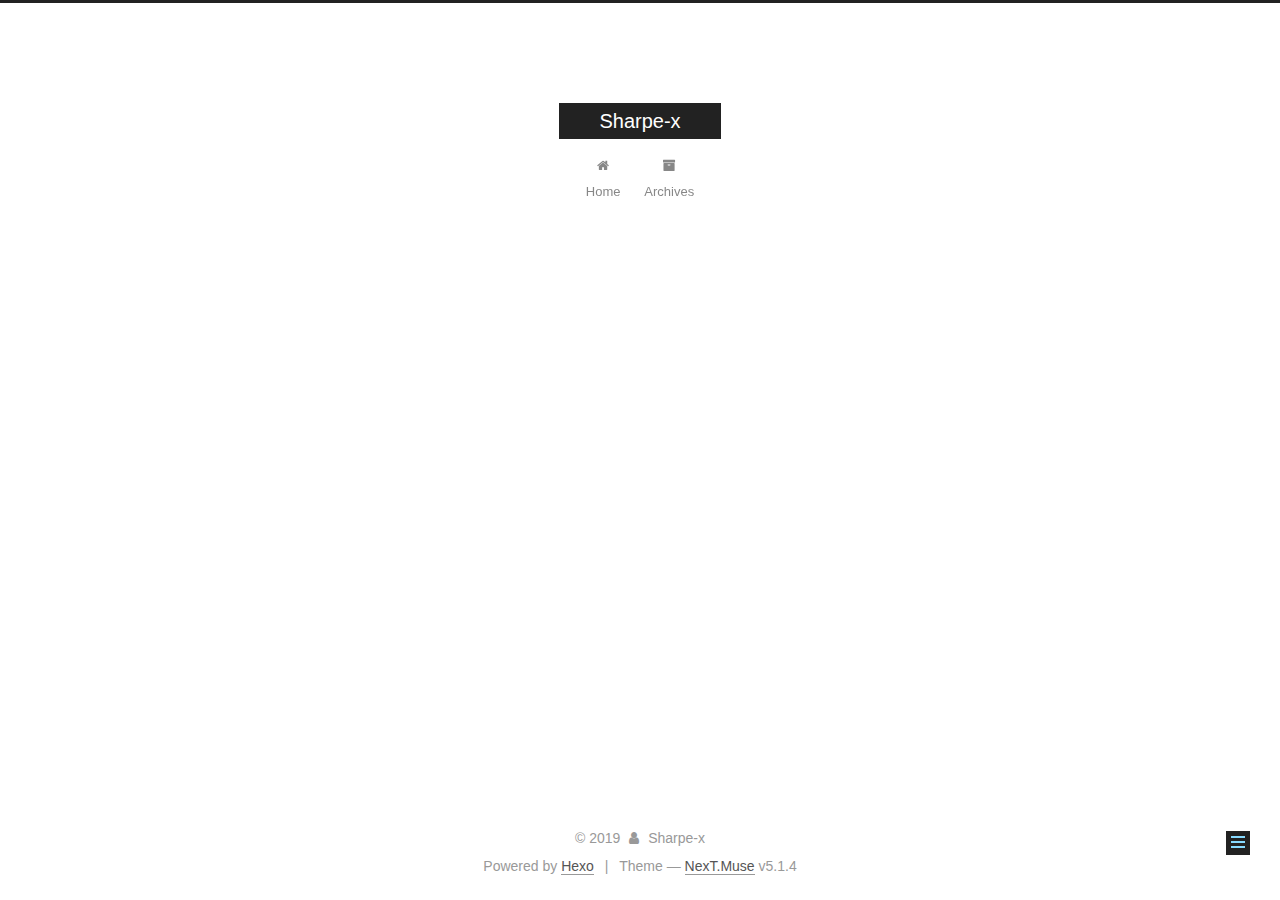
<file: 2019/11/03/我的第一篇博客/index.html>
<!DOCTYPE html>



  


<html class="theme-next muse use-motion" lang="zh-CN">
<head>
  <meta charset="UTF-8"/>
<meta http-equiv="X-UA-Compatible" content="IE=edge" />
<meta name="viewport" content="width=device-width, initial-scale=1, maximum-scale=1"/>
<meta name="theme-color" content="#222">









<meta http-equiv="Cache-Control" content="no-transform" />
<meta http-equiv="Cache-Control" content="no-siteapp" />
















  
  
  <link href="/lib/fancybox/source/jquery.fancybox.css?v=2.1.5" rel="stylesheet" type="text/css" />







<link href="/lib/font-awesome/css/font-awesome.min.css?v=4.6.2" rel="stylesheet" type="text/css" />

<link href="/css/main.css?v=5.1.4" rel="stylesheet" type="text/css" />


  <link rel="apple-touch-icon" sizes="180x180" href="/images/apple-touch-icon-next.png?v=5.1.4">


  <link rel="icon" type="image/png" sizes="32x32" href="/images/favicon-32x32-next.png?v=5.1.4">


  <link rel="icon" type="image/png" sizes="16x16" href="/images/favicon-16x16-next.png?v=5.1.4">


  <link rel="mask-icon" href="/images/logo.svg?v=5.1.4" color="#222">





  <meta name="keywords" content="Hexo, NexT" />










<meta name="description" content="把酒祝东风,且共从容">
<meta property="og:type" content="article">
<meta property="og:title" content="我的第一篇博客">
<meta property="og:url" content="http:&#x2F;&#x2F;yoursite.com&#x2F;2019&#x2F;11&#x2F;03&#x2F;%E6%88%91%E7%9A%84%E7%AC%AC%E4%B8%80%E7%AF%87%E5%8D%9A%E5%AE%A2&#x2F;index.html">
<meta property="og:site_name" content="Sharpe-x">
<meta property="og:description" content="把酒祝东风,且共从容">
<meta property="og:locale" content="zh-CN">
<meta property="og:updated_time" content="2019-11-03T14:44:55.944Z">
<meta name="twitter:card" content="summary">



<script type="text/javascript" id="hexo.configurations">
  var NexT = window.NexT || {};
  var CONFIG = {
    root: '/',
    scheme: 'Muse',
    version: '5.1.4',
    sidebar: {"position":"left","display":"post","offset":12,"b2t":false,"scrollpercent":false,"onmobile":false},
    fancybox: true,
    tabs: true,
    motion: {"enable":true,"async":false,"transition":{"post_block":"fadeIn","post_header":"slideDownIn","post_body":"slideDownIn","coll_header":"slideLeftIn","sidebar":"slideUpIn"}},
    duoshuo: {
      userId: '0',
      author: 'Author'
    },
    algolia: {
      applicationID: '',
      apiKey: '',
      indexName: '',
      hits: {"per_page":10},
      labels: {"input_placeholder":"Search for Posts","hits_empty":"We didn't find any results for the search: ${query}","hits_stats":"${hits} results found in ${time} ms"}
    }
  };
</script>



  <link rel="canonical" href="http://yoursite.com/2019/11/03/我的第一篇博客/"/>





  <title>我的第一篇博客 | Sharpe-x</title>
  








</head>

<body itemscope itemtype="http://schema.org/WebPage" lang="zh-CN">

  
  
    
  

  <div class="container sidebar-position-left page-post-detail">
    <div class="headband"></div>

    <header id="header" class="header" itemscope itemtype="http://schema.org/WPHeader">
      <div class="header-inner"><div class="site-brand-wrapper">
  <div class="site-meta ">
    

    <div class="custom-logo-site-title">
      <a href="/"  class="brand" rel="start">
        <span class="logo-line-before"><i></i></span>
        <span class="site-title">Sharpe-x</span>
        <span class="logo-line-after"><i></i></span>
      </a>
    </div>
      
        <p class="site-subtitle"></p>
      
  </div>

  <div class="site-nav-toggle">
    <button>
      <span class="btn-bar"></span>
      <span class="btn-bar"></span>
      <span class="btn-bar"></span>
    </button>
  </div>
</div>

<nav class="site-nav">
  

  
    <ul id="menu" class="menu">
      
        
        <li class="menu-item menu-item-home">
          <a href="/%20" rel="section">
            
              <i class="menu-item-icon fa fa-fw fa-home"></i> <br />
            
            Home
          </a>
        </li>
      
        
        <li class="menu-item menu-item-archives">
          <a href="/archives/%20" rel="section">
            
              <i class="menu-item-icon fa fa-fw fa-archive"></i> <br />
            
            Archives
          </a>
        </li>
      

      
    </ul>
  

  
</nav>



 </div>
    </header>

    <main id="main" class="main">
      <div class="main-inner">
        <div class="content-wrap">
          <div id="content" class="content">
            

  <div id="posts" class="posts-expand">
    

  

  
  
  

  <article class="post post-type-normal" itemscope itemtype="http://schema.org/Article">
  
  
  
  <div class="post-block">
    <link itemprop="mainEntityOfPage" href="http://yoursite.com/2019/11/03/%E6%88%91%E7%9A%84%E7%AC%AC%E4%B8%80%E7%AF%87%E5%8D%9A%E5%AE%A2/">

    <span hidden itemprop="author" itemscope itemtype="http://schema.org/Person">
      <meta itemprop="name" content="Sharpe-x">
      <meta itemprop="description" content="">
      <meta itemprop="image" content="/images/avatar.gif">
    </span>

    <span hidden itemprop="publisher" itemscope itemtype="http://schema.org/Organization">
      <meta itemprop="name" content="Sharpe-x">
    </span>

    
      <header class="post-header">

        
        
          <h1 class="post-title" itemprop="name headline">我的第一篇博客</h1>
        

        <div class="post-meta">
          <span class="post-time">
            
              <span class="post-meta-item-icon">
                <i class="fa fa-calendar-o"></i>
              </span>
              
                <span class="post-meta-item-text">Posted on</span>
              
              <time title="Post created" itemprop="dateCreated datePublished" datetime="2019-11-03T22:44:55+08:00">
                2019-11-03
              </time>
            

            

            
          </span>

          

          
            
          

          
          

          

          

          

        </div>
      </header>
    

    
    
    
    <div class="post-body" itemprop="articleBody">

      
      

      
        
      
    </div>
    
    
    

    

    

    

    <footer class="post-footer">
      

      
      
      

      
        <div class="post-nav">
          <div class="post-nav-next post-nav-item">
            
              <a href="/2019/11/03/hello-world/" rel="next" title="Hello World">
                <i class="fa fa-chevron-left"></i> Hello World
              </a>
            
          </div>

          <span class="post-nav-divider"></span>

          <div class="post-nav-prev post-nav-item">
            
          </div>
        </div>
      

      
      
    </footer>
  </div>
  
  
  
  </article>



    <div class="post-spread">
      
    </div>
  </div>


          </div>
          


          

  



        </div>
        
          
  
  <div class="sidebar-toggle">
    <div class="sidebar-toggle-line-wrap">
      <span class="sidebar-toggle-line sidebar-toggle-line-first"></span>
      <span class="sidebar-toggle-line sidebar-toggle-line-middle"></span>
      <span class="sidebar-toggle-line sidebar-toggle-line-last"></span>
    </div>
  </div>

  <aside id="sidebar" class="sidebar">
    
    <div class="sidebar-inner">

      

      

      <section class="site-overview-wrap sidebar-panel sidebar-panel-active">
        <div class="site-overview">
          <div class="site-author motion-element" itemprop="author" itemscope itemtype="http://schema.org/Person">
            
              <p class="site-author-name" itemprop="name">Sharpe-x</p>
              <p class="site-description motion-element" itemprop="description">把酒祝东风,且共从容</p>
          </div>

          <nav class="site-state motion-element">

            
              <div class="site-state-item site-state-posts">
              
                <a href="/archives/%20%7C%7C%20archive">
              
                  <span class="site-state-item-count">2</span>
                  <span class="site-state-item-name">posts</span>
                </a>
              </div>
            

            

            

          </nav>

          

          

          
          

          
          

          

        </div>
      </section>

      

      

    </div>
  </aside>


        
      </div>
    </main>

    <footer id="footer" class="footer">
      <div class="footer-inner">
        <div class="copyright">&copy; <span itemprop="copyrightYear">2019</span>
  <span class="with-love">
    <i class="fa fa-user"></i>
  </span>
  <span class="author" itemprop="copyrightHolder">Sharpe-x</span>

  
</div>


  <div class="powered-by">Powered by <a class="theme-link" target="_blank" href="https://hexo.io">Hexo</a></div>



  <span class="post-meta-divider">|</span>



  <div class="theme-info">Theme &mdash; <a class="theme-link" target="_blank" href="https://github.com/iissnan/hexo-theme-next">NexT.Muse</a> v5.1.4</div>




        







        
      </div>
    </footer>

    
      <div class="back-to-top">
        <i class="fa fa-arrow-up"></i>
        
      </div>
    

    

  </div>

  

<script type="text/javascript">
  if (Object.prototype.toString.call(window.Promise) !== '[object Function]') {
    window.Promise = null;
  }
</script>









  












  
  
    <script type="text/javascript" src="/lib/jquery/index.js?v=2.1.3"></script>
  

  
  
    <script type="text/javascript" src="/lib/fastclick/lib/fastclick.min.js?v=1.0.6"></script>
  

  
  
    <script type="text/javascript" src="/lib/jquery_lazyload/jquery.lazyload.js?v=1.9.7"></script>
  

  
  
    <script type="text/javascript" src="/lib/velocity/velocity.min.js?v=1.2.1"></script>
  

  
  
    <script type="text/javascript" src="/lib/velocity/velocity.ui.min.js?v=1.2.1"></script>
  

  
  
    <script type="text/javascript" src="/lib/fancybox/source/jquery.fancybox.pack.js?v=2.1.5"></script>
  


  


  <script type="text/javascript" src="/js/src/utils.js?v=5.1.4"></script>

  <script type="text/javascript" src="/js/src/motion.js?v=5.1.4"></script>



  
  

  
  <script type="text/javascript" src="/js/src/scrollspy.js?v=5.1.4"></script>
<script type="text/javascript" src="/js/src/post-details.js?v=5.1.4"></script>



  


  <script type="text/javascript" src="/js/src/bootstrap.js?v=5.1.4"></script>



  


  




	





  





  












  





  

  

  

  
  

  

  

  

</body>
</html>
</file>
<file: css/main.css>
/* normalize.css v3.0.2 | MIT License | git.io/normalize */
html {
  font-family: sans-serif; /* 1 */
  -ms-text-size-adjust: 100%; /* 2 */
  -webkit-text-size-adjust: 100%; /* 2 */
}
body {
  margin: 0;
}
article,
aside,
details,
figcaption,
figure,
footer,
header,
hgroup,
main,
menu,
nav,
section,
summary {
  display: block;
}
audio,
canvas,
progress,
video {
  display: inline-block; /* 1 */
  vertical-align: baseline; /* 2 */
}
audio:not([controls]) {
  display: none;
  height: 0;
}
[hidden],
template {
  display: none;
}
a {
  background-color: transparent;
}
a:active,
a:hover {
  outline: 0;
}
abbr[title] {
  border-bottom: 1px dotted;
}
b,
strong {
  font-weight: bold;
}
dfn {
  font-style: italic;
}
h1 {
  font-size: 2em;
  margin: 0.67em 0;
}
mark {
  background: #ff0;
  color: #000;
}
small {
  font-size: 80%;
}
sub,
sup {
  font-size: 75%;
  line-height: 0;
  position: relative;
  vertical-align: baseline;
}
sup {
  top: -0.5em;
}
sub {
  bottom: -0.25em;
}
img {
  border: 0;
}
svg:not(:root) {
  overflow: hidden;
}
figure {
  margin: 1em 40px;
}
hr {
  -moz-box-sizing: content-box;
  box-sizing: content-box;
  height: 0;
}
pre {
  overflow: auto;
}
code,
kbd,
pre,
samp {
  font-family: monospace, monospace;
  font-size: 1em;
}
button,
input,
optgroup,
select,
textarea {
  color: inherit; /* 1 */
  font: inherit; /* 2 */
  margin: 0; /* 3 */
}
button {
  overflow: visible;
}
button,
select {
  text-transform: none;
}
button,
html input[type="button"],
input[type="reset"],
input[type="submit"] {
  -webkit-appearance: button; /* 2 */
  cursor: pointer; /* 3 */
}
button[disabled],
html input[disabled] {
  cursor: default;
}
button::-moz-focus-inner,
input::-moz-focus-inner {
  border: 0;
  padding: 0;
}
input {
  line-height: normal;
}
input[type="checkbox"],
input[type="radio"] {
  box-sizing: border-box; /* 1 */
  padding: 0; /* 2 */
}
input[type="number"]::-webkit-inner-spin-button,
input[type="number"]::-webkit-outer-spin-button {
  height: auto;
}
input[type="search"] {
  -webkit-appearance: textfield; /* 1 */
  -moz-box-sizing: content-box;
  -webkit-box-sizing: content-box; /* 2 */
  box-sizing: content-box;
}
input[type="search"]::-webkit-search-cancel-button,
input[type="search"]::-webkit-search-decoration {
  -webkit-appearance: none;
}
fieldset {
  border: 1px solid #c0c0c0;
  margin: 0 2px;
  padding: 0.35em 0.625em 0.75em;
}
legend {
  border: 0; /* 1 */
  padding: 0; /* 2 */
}
textarea {
  overflow: auto;
}
optgroup {
  font-weight: bold;
}
table {
  border-collapse: collapse;
  border-spacing: 0;
}
td,
th {
  padding: 0;
}
::selection {
  background: #262a30;
  color: #fff;
}
body {
  position: relative;
  font-family: 'Lato', "PingFang SC", "Microsoft YaHei", sans-serif;
  font-size: 14px;
  line-height: 2;
  color: #555;
  background: #fff;
}
@media (max-width: 767px) {
  body {
    padding-right: 0 !important;
  }
}
@media (min-width: 768px) and (max-width: 991px) {
  body {
    padding-right: 0 !important;
  }
}
@media (min-width: 1600px) {
  body {
    font-size: 16px;
  }
}
h1,
h2,
h3,
h4,
h5,
h6 {
  margin: 0;
  padding: 0;
  font-weight: bold;
  line-height: 1.5;
  font-family: 'Lato', "PingFang SC", "Microsoft YaHei", sans-serif;
}
h2,
h3,
h4,
h5,
h6 {
  margin: 20px 0 15px;
}
h1 {
  font-size: 22px;
}
@media (max-width: 767px) {
  h1 {
    font-size: 18px;
  }
}
h2 {
  font-size: 20px;
}
@media (max-width: 767px) {
  h2 {
    font-size: 16px;
  }
}
h3 {
  font-size: 18px;
}
@media (max-width: 767px) {
  h3 {
    font-size: 14px;
  }
}
h4 {
  font-size: 16px;
}
@media (max-width: 767px) {
  h4 {
    font-size: 12px;
  }
}
h5 {
  font-size: 14px;
}
@media (max-width: 767px) {
  h5 {
    font-size: 10px;
  }
}
h6 {
  font-size: 12px;
}
@media (max-width: 767px) {
  h6 {
    font-size: 8px;
  }
}
p {
  margin: 0 0 20px 0;
}
a {
  color: #555;
  text-decoration: none;
  outline: none;
  border-bottom: 1px solid #999;
  word-wrap: break-word;
}
a:hover {
  color: #222;
  border-bottom-color: #222;
}
blockquote {
  margin: 0;
  padding: 0;
}
img {
  display: block;
  margin: auto;
  max-width: 100%;
  height: auto;
}
hr {
  margin: 40px 0;
  height: 3px;
  border: none;
  background-color: #ddd;
  background-image: repeating-linear-gradient(-45deg, #fff, #fff 4px, transparent 4px, transparent 8px);
}
blockquote {
  padding: 0 15px;
  color: #666;
  border-left: 4px solid #ddd;
}
blockquote cite::before {
  content: "-";
  padding: 0 5px;
}
dt {
  font-weight: 700;
}
dd {
  margin: 0;
  padding: 0;
}
kbd {
  border: 1px solid #ccc;
  border-radius: 0.2em;
  box-shadow: 0.1em 0.1em 0.2em rgba(0,0,0,0.1);
  background-color: #f9f9f9;
  font-family: inherit;
  background-image: -webkit-linear-gradient(top, #eee, #fff, #eee);
  padding: 0.1em 0.3em;
  white-space: nowrap;
}
.text-left {
  text-align: left;
}
.text-center {
  text-align: center;
}
.text-right {
  text-align: right;
}
.text-justify {
  text-align: justify;
}
.text-nowrap {
  white-space: nowrap;
}
.text-lowercase {
  text-transform: lowercase;
}
.text-uppercase {
  text-transform: uppercase;
}
.text-capitalize {
  text-transform: capitalize;
}
.center-block {
  display: block;
  margin-left: auto;
  margin-right: auto;
}
.clearfix:before,
.clearfix:after {
  content: " ";
  display: table;
}
.clearfix:after {
  clear: both;
}
.pullquote {
  width: 45%;
}
.pullquote.left {
  float: left;
  margin-left: 5px;
  margin-right: 10px;
}
.pullquote.right {
  float: right;
  margin-left: 10px;
  margin-right: 5px;
}
.affix.affix.affix {
  position: fixed;
}
.translation {
  margin-top: -20px;
  font-size: 14px;
  color: #999;
}
.scrollbar-measure {
  width: 100px;
  height: 100px;
  overflow: scroll;
  position: absolute;
  top: -9999px;
}
.use-motion .motion-element {
  opacity: 0;
}
table {
  margin: 20px 0;
  width: 100%;
  border-collapse: collapse;
  border-spacing: 0;
  border: 1px solid #ddd;
  font-size: 14px;
  table-layout: fixed;
  word-wrap: break-all;
}
table>tbody>tr:nth-of-type(odd) {
  background-color: #f9f9f9;
}
table>tbody>tr:hover {
  background-color: #f5f5f5;
}
caption,
th,
td {
  padding: 8px;
  text-align: left;
  vertical-align: middle;
  font-weight: normal;
}
th,
td {
  border-bottom: 3px solid #ddd;
  border-right: 1px solid #eee;
}
th {
  padding-bottom: 10px;
  font-weight: 700;
}
td {
  border-bottom-width: 1px;
}
html,
body {
  height: 100%;
}
.container {
  position: relative;
  min-height: 100%;
}
.header-inner {
  margin: 0 auto;
  padding: 100px 0 70px;
  width: 700px;
}
@media (min-width: 1600px) {
  .container .header-inner {
    width: 900px;
  }
}
.main {
  padding-bottom: 150px;
}
.main-inner {
  margin: 0 auto;
  width: 700px;
}
@media (min-width: 1600px) {
  .container .main-inner {
    width: 900px;
  }
}
.footer {
  position: absolute;
  left: 0;
  bottom: 0;
  width: 100%;
  min-height: 50px;
}
.footer-inner {
  box-sizing: border-box;
  margin: 20px auto;
  width: 700px;
}
@media (min-width: 1600px) {
  .container .footer-inner {
    width: 900px;
  }
}
pre,
.highlight {
  overflow: auto;
  margin: 20px 0;
  padding: 0;
  font-size: 13px;
  color: #4d4d4c;
  background: #f7f7f7;
  line-height: 1.6;
}
pre,
code {
  font-family: consolas, Menlo, "PingFang SC", "Microsoft YaHei", monospace;
}
code {
  padding: 2px 4px;
  word-wrap: break-word;
  color: #555;
  background: #eee;
  border-radius: 3px;
  font-size: 13px;
}
pre {
  padding: 10px;
}
pre code {
  padding: 0;
  color: #4d4d4c;
  background: none;
  text-shadow: none;
}
.highlight {
  border-radius: 1px;
}
.highlight pre {
  border: none;
  margin: 0;
  padding: 10px 0;
}
.highlight table {
  margin: 0;
  width: auto;
  border: none;
}
.highlight td {
  border: none;
  padding: 0;
}
.highlight figcaption {
  font-size: 1em;
  color: #4d4d4c;
  line-height: 1em;
  margin-bottom: 1em;
}
.highlight figcaption:before,
.highlight figcaption:after {
  content: " ";
  display: table;
}
.highlight figcaption:after {
  clear: both;
}
.highlight figcaption a {
  float: right;
  color: #4d4d4c;
}
.highlight figcaption a:hover {
  border-bottom-color: #4d4d4c;
}
.highlight .gutter pre {
  padding-left: 10px;
  padding-right: 10px;
  color: #869194;
  text-align: right;
  background-color: #eff2f3;
}
.highlight .code pre {
  width: 100%;
  padding-left: 10px;
  padding-right: 10px;
  background-color: #f7f7f7;
}
.highlight .line {
  height: 20px;
}
.gutter {
  -webkit-user-select: none;
  -moz-user-select: none;
  -ms-user-select: none;
  user-select: none;
}
.gist table {
  width: auto;
}
.gist table td {
  border: none;
}
pre .deletion {
  background: #fdd;
}
pre .addition {
  background: #dfd;
}
pre .meta {
  color: #8959a8;
}
pre .comment {
  color: #8e908c;
}
pre .variable,
pre .attribute,
pre .tag,
pre .regexp,
pre .ruby .constant,
pre .xml .tag .title,
pre .xml .pi,
pre .xml .doctype,
pre .html .doctype,
pre .css .id,
pre .css .class,
pre .css .pseudo {
  color: #c82829;
}
pre .number,
pre .preprocessor,
pre .built_in,
pre .literal,
pre .params,
pre .constant,
pre .command {
  color: #f5871f;
}
pre .ruby .class .title,
pre .css .rules .attribute,
pre .string,
pre .value,
pre .inheritance,
pre .header,
pre .ruby .symbol,
pre .xml .cdata,
pre .special,
pre .number,
pre .formula {
  color: #718c00;
}
pre .title,
pre .css .hexcolor {
  color: #3e999f;
}
pre .function,
pre .python .decorator,
pre .python .title,
pre .ruby .function .title,
pre .ruby .title .keyword,
pre .perl .sub,
pre .javascript .title,
pre .coffeescript .title {
  color: #4271ae;
}
pre .keyword,
pre .javascript .function {
  color: #8959a8;
}
.full-image.full-image.full-image.full-image {
  border: none;
  max-width: 100%;
  width: auto;
  margin: 20px auto 25px;
}
@media (min-width: 992px) {
  .full-image.full-image.full-image.full-image {
    max-width: none;
    width: 110%;
    margin: 25px -5%;
  }
}
.blockquote-center,
.page-home .post-type-quote blockquote,
.page-post-detail .post-type-quote blockquote {
  position: relative;
  margin: 40px 0;
  padding: 0;
  border-left: none;
  text-align: center;
}
.blockquote-center::before,
.page-home .post-type-quote blockquote::before,
.page-post-detail .post-type-quote blockquote::before,
.blockquote-center::after,
.page-home .post-type-quote blockquote::after,
.page-post-detail .post-type-quote blockquote::after {
  position: absolute;
  content: ' ';
  display: block;
  width: 100%;
  height: 24px;
  opacity: 0.2;
  background-repeat: no-repeat;
  background-position: 0 -6px;
  background-size: 22px 22px;
}
.blockquote-center::before,
.page-home .post-type-quote blockquote::before,
.page-post-detail .post-type-quote blockquote::before {
  top: -20px;
  background-image: url("../images/quote-l.svg");
  border-top: 1px solid #ccc;
}
.blockquote-center::after,
.page-home .post-type-quote blockquote::after,
.page-post-detail .post-type-quote blockquote::after {
  bottom: -20px;
  background-image: url("../images/quote-r.svg");
  border-bottom: 1px solid #ccc;
  background-position: 100% 8px;
}
.blockquote-center p,
.page-home .post-type-quote blockquote p,
.page-post-detail .post-type-quote blockquote p,
.blockquote-center div,
.page-home .post-type-quote blockquote div,
.page-post-detail .post-type-quote blockquote div {
  text-align: center;
}
.post .post-body .group-picture img {
  box-sizing: border-box;
  padding: 0 3px;
  border: none;
}
.post .group-picture-row {
  overflow: hidden;
  margin-top: 6px;
}
.post .group-picture-row:first-child {
  margin-top: 0;
}
.post .group-picture-column {
  float: left;
}
.page-post-detail .post-body .group-picture-column {
  float: none;
  margin-top: 10px;
  width: auto !important;
}
.page-post-detail .post-body .group-picture-column img {
  margin: 0 auto;
}
.page-archive .group-picture-container {
  overflow: hidden;
}
.page-archive .group-picture-row {
  float: left;
}
.page-archive .group-picture-row:first-child {
  margin-top: 6px;
}
.page-archive .group-picture-column {
  max-width: 150px;
  max-height: 150px;
}
.post-body .note {
  position: relative;
  padding: 15px;
  margin-bottom: 20px;
  border: 1px solid #eee;
  border-left-width: 5px;
  border-radius: 3px;
}
.post-body .note h2,
.post-body .note h3,
.post-body .note h4,
.post-body .note h5,
.post-body .note h6 {
  margin-top: 0;
  margin-bottom: 0;
  border-bottom: initial;
  padding-top: 0 !important;
}
.post-body .note p:first-child,
.post-body .note ul:first-child,
.post-body .note ol:first-child,
.post-body .note table:first-child,
.post-body .note pre:first-child,
.post-body .note blockquote:first-child {
  margin-top: 0;
}
.post-body .note p:last-child,
.post-body .note ul:last-child,
.post-body .note ol:last-child,
.post-body .note table:last-child,
.post-body .note pre:last-child,
.post-body .note blockquote:last-child {
  margin-bottom: 0;
}
.post-body .note.default {
  border-left-color: #777;
}
.post-body .note.default h2,
.post-body .note.default h3,
.post-body .note.default h4,
.post-body .note.default h5,
.post-body .note.default h6 {
  color: #777;
}
.post-body .note.primary {
  border-left-color: #6f42c1;
}
.post-body .note.primary h2,
.post-body .note.primary h3,
.post-body .note.primary h4,
.post-body .note.primary h5,
.post-body .note.primary h6 {
  color: #6f42c1;
}
.post-body .note.info {
  border-left-color: #428bca;
}
.post-body .note.info h2,
.post-body .note.info h3,
.post-body .note.info h4,
.post-body .note.info h5,
.post-body .note.info h6 {
  color: #428bca;
}
.post-body .note.success {
  border-left-color: #5cb85c;
}
.post-body .note.success h2,
.post-body .note.success h3,
.post-body .note.success h4,
.post-body .note.success h5,
.post-body .note.success h6 {
  color: #5cb85c;
}
.post-body .note.warning {
  border-left-color: #f0ad4e;
}
.post-body .note.warning h2,
.post-body .note.warning h3,
.post-body .note.warning h4,
.post-body .note.warning h5,
.post-body .note.warning h6 {
  color: #f0ad4e;
}
.post-body .note.danger {
  border-left-color: #d9534f;
}
.post-body .note.danger h2,
.post-body .note.danger h3,
.post-body .note.danger h4,
.post-body .note.danger h5,
.post-body .note.danger h6 {
  color: #d9534f;
}
.post-body .label {
  display: inline;
  padding: 0 2px;
  white-space: nowrap;
}
.post-body .label.default {
  background-color: #f0f0f0;
}
.post-body .label.primary {
  background-color: #efe6f7;
}
.post-body .label.info {
  background-color: #e5f2f8;
}
.post-body .label.success {
  background-color: #e7f4e9;
}
.post-body .label.warning {
  background-color: #fcf6e1;
}
.post-body .label.danger {
  background-color: #fae8eb;
}
.post-body .tabs {
  position: relative;
  display: block;
  margin-bottom: 20px;
  padding-top: 10px;
}
.post-body .tabs ul.nav-tabs {
  margin: 0;
  padding: 0;
  display: flex;
  margin-bottom: -1px;
}
@media (max-width: 413px) {
  .post-body .tabs ul.nav-tabs {
    display: block;
    margin-bottom: 5px;
  }
}
.post-body .tabs ul.nav-tabs li.tab {
  list-style-type: none !important;
  margin: 0 0.25em 0 0;
  border-top: 3px solid transparent;
  border-left: 1px solid transparent;
  border-right: 1px solid transparent;
}
@media (max-width: 413px) {
  .post-body .tabs ul.nav-tabs li.tab {
    margin: initial;
    border-top: 1px solid transparent;
    border-left: 3px solid transparent;
    border-right: 1px solid transparent;
    border-bottom: 1px solid transparent;
  }
}
.post-body .tabs ul.nav-tabs li.tab a {
  outline: 0;
  border-bottom: initial;
  display: block;
  line-height: 1.8em;
  padding: 0.25em 0.75em;
  transition-duration: 0.2s;
  transition-timing-function: ease-out;
  transition-delay: 0s;
}
.post-body .tabs ul.nav-tabs li.tab a i {
  width: 1.285714285714286em;
}
.post-body .tabs ul.nav-tabs li.tab.active {
  border-top: 3px solid #fc6423;
  border-left: 1px solid #ddd;
  border-right: 1px solid #ddd;
  background-color: #fff;
}
@media (max-width: 413px) {
  .post-body .tabs ul.nav-tabs li.tab.active {
    border-top: 1px solid #ddd;
    border-left: 3px solid #fc6423;
    border-right: 1px solid #ddd;
    border-bottom: 1px solid #ddd;
  }
}
.post-body .tabs ul.nav-tabs li.tab.active a {
  cursor: default;
  color: #555;
}
.post-body .tabs .tab-content {
  background-color: #fff;
}
.post-body .tabs .tab-content .tab-pane {
  border: 1px solid #ddd;
  padding: 20px 20px 0 20px;
}
.post-body .tabs .tab-content .tab-pane:not(.active) {
  display: none !important;
}
.post-body .tabs .tab-content .tab-pane.active {
  display: block !important;
}
.btn {
  display: inline-block;
  padding: 0 20px;
  font-size: 14px;
  color: #fff;
  background: #222;
  border: 2px solid #222;
  text-decoration: none;
  border-radius: 0;
  transition-property: background-color;
  transition-duration: 0.2s;
  transition-timing-function: ease-in-out;
  transition-delay: 0s;
  line-height: 2;
}
.btn:hover {
  border-color: #222;
  color: #222;
  background: #fff;
}
.btn +.btn {
  margin: 0 0 8px 8px;
}
.btn .fa-fw {
  width: 1.285714285714286em;
  text-align: left;
}
.btn-bar {
  display: block;
  width: 22px;
  height: 2px;
  background: #555;
  border-radius: 1px;
}
.btn-bar+.btn-bar {
  margin-top: 4px;
}
.pagination {
  margin: 120px 0 40px;
  text-align: center;
  border-top: 1px solid #eee;
}
.page-number-basic,
.pagination .prev,
.pagination .next,
.pagination .page-number,
.pagination .space {
  display: inline-block;
  position: relative;
  top: -1px;
  margin: 0 10px;
  padding: 0 11px;
}
@media (max-width: 767px) {
  .page-number-basic,
  .pagination .prev,
  .pagination .next,
  .pagination .page-number,
  .pagination .space {
    margin: 0 5px;
  }
}
.pagination .prev,
.pagination .next,
.pagination .page-number {
  border-bottom: 0;
  border-top: 1px solid #eee;
  transition-property: border-color;
  transition-duration: 0.2s;
  transition-timing-function: ease-in-out;
  transition-delay: 0s;
}
.pagination .prev:hover,
.pagination .next:hover,
.pagination .page-number:hover {
  border-top-color: #222;
}
.pagination .space {
  padding: 0;
  margin: 0;
}
.pagination .prev {
  margin-left: 0;
}
.pagination .next {
  margin-right: 0;
}
.pagination .page-number.current {
  color: #fff;
  background: #ccc;
  border-top-color: #ccc;
}
@media (max-width: 767px) {
  .pagination {
    border-top: none;
  }
  .pagination .prev,
  .pagination .next,
  .pagination .page-number {
    margin-bottom: 10px;
    border-top: 0;
    border-bottom: 1px solid #eee;
    padding: 0 10px;
  }
  .pagination .prev:hover,
  .pagination .next:hover,
  .pagination .page-number:hover {
    border-bottom-color: #222;
  }
}
.comments {
  margin: 60px 20px 0;
}
.tag-cloud {
  text-align: center;
}
.tag-cloud a {
  display: inline-block;
  margin: 10px;
}
.back-to-top {
  box-sizing: border-box;
  position: fixed;
  bottom: -100px;
  right: 30px;
  z-index: 1050;
  padding: 0 6px;
  width: 24px;
  background: #222;
  font-size: 12px;
  opacity: 1;
  color: #fff;
  cursor: pointer;
  text-align: center;
  -webkit-transform: translateZ(0);
  transition-property: bottom;
  transition-duration: 0.2s;
  transition-timing-function: ease-in-out;
  transition-delay: 0s;
}
@media (min-width: 768px) and (max-width: 991px) {
  .back-to-top {
    display: none !important;
  }
}
@media (max-width: 767px) {
  .back-to-top {
    display: none !important;
  }
}
.back-to-top.back-to-top-on {
  bottom: 19px;
}
.header {
  background: transparent;
}
.header-inner {
  position: relative;
}
.headband {
  height: 3px;
  background: #222;
}
.site-meta {
  margin: 0;
  text-align: center;
}
@media (max-width: 767px) {
  .site-meta {
    text-align: center;
  }
}
.brand {
  position: relative;
  display: inline-block;
  padding: 0 40px;
  color: #fff;
  background: #222;
  border-bottom: none;
}
.brand:hover {
  color: #fff;
}
.logo {
  display: inline-block;
  margin-right: 5px;
  line-height: 36px;
  vertical-align: top;
}
.site-title {
  display: inline-block;
  vertical-align: top;
  line-height: 36px;
  font-size: 20px;
  font-weight: normal;
  font-family: 'Lato', "PingFang SC", "Microsoft YaHei", sans-serif;
}
.site-subtitle {
  margin-top: 10px;
  font-size: 13px;
  color: #999;
}
.use-motion .brand {
  opacity: 0;
}
.use-motion .logo,
.use-motion .site-title,
.use-motion .site-subtitle {
  opacity: 0;
  position: relative;
  top: -10px;
}
.site-nav-toggle {
  display: none;
  position: absolute;
  top: 10px;
  left: 10px;
}
@media (max-width: 767px) {
  .site-nav-toggle {
    display: block;
  }
}
.site-nav-toggle button {
  margin-top: 2px;
  padding: 9px 10px;
  background: transparent;
  border: none;
}
@media (max-width: 767px) {
  .site-nav {
    display: none;
    margin: 0 -10px;
    padding: 0 10px;
    clear: both;
    border-top: 1px solid #ddd;
  }
}
@media (min-width: 768px) and (max-width: 991px) {
  .site-nav {
    display: block !important;
  }
}
@media (min-width: 992px) {
  .site-nav {
    display: block !important;
  }
}
.menu {
  margin-top: 20px;
  padding-left: 0;
  text-align: center;
}
.menu .menu-item {
  display: inline-block;
  margin: 0 10px;
  list-style: none;
}
@media screen and (max-width: 767px) {
  .menu .menu-item {
    margin-top: 10px;
  }
}
.menu .menu-item a {
  display: block;
  font-size: 13px;
  line-height: inherit;
  border-bottom: 1px solid transparent;
  transition-property: border-color;
  transition-duration: 0.2s;
  transition-timing-function: ease-in-out;
  transition-delay: 0s;
}
.menu .menu-item a:hover {
  border-bottom-color: #222;
}
.menu .menu-item .fa {
  margin-right: 5px;
}
.use-motion .menu-item {
  opacity: 0;
}
.post-body {
  font-family: 'Lato', "PingFang SC", "Microsoft YaHei", sans-serif;
}
@media (max-width: 767px) {
  .post-body {
    word-break: break-word;
  }
}
.post-body .fancybox img {
  display: block !important;
  margin: 0 auto;
  cursor: pointer;
  cursor: zoom-in;
  cursor: -webkit-zoom-in;
}
.post-body .image-caption,
.post-body .figure .caption {
  margin: -20px auto 15px;
  text-align: center;
  font-size: 14px;
  color: #999;
  font-weight: bold;
  line-height: 1;
}
.post-sticky-flag {
  display: inline-block;
  font-size: 16px;
  -ms-transform: rotate(30deg);
  -webkit-transform: rotate(30deg);
  -moz-transform: rotate(30deg);
  -ms-transform: rotate(30deg);
  -o-transform: rotate(30deg);
  transform: rotate(30deg);
}
.use-motion .post-block,
.use-motion .pagination,
.use-motion .comments {
  opacity: 0;
}
.use-motion .post-header {
  opacity: 0;
}
.use-motion .post-body {
  opacity: 0;
}
.use-motion .collection-title {
  opacity: 0;
}
.posts-expand {
  padding-top: 40px;
}
@media (max-width: 767px) {
  .posts-expand {
    margin: 0 20px;
  }
  .post-body pre .gutter pre {
    padding-right: 10px;
  }
  .post-body .highlight {
    margin-left: 0px;
    margin-right: 0px;
    padding: 0;
  }
  .post-body .highlight .gutter pre {
    padding-right: 10px;
  }
}
@media (min-width: 992px) {
  .posts-expand .post-body {
    text-align: justify;
  }
}
.posts-expand .post-body h2,
.posts-expand .post-body h3,
.posts-expand .post-body h4,
.posts-expand .post-body h5,
.posts-expand .post-body h6 {
  padding-top: 10px;
}
.posts-expand .post-body h2 .header-anchor,
.posts-expand .post-body h3 .header-anchor,
.posts-expand .post-body h4 .header-anchor,
.posts-expand .post-body h5 .header-anchor,
.posts-expand .post-body h6 .header-anchor {
  float: right;
  margin-left: 10px;
  color: #ccc;
  border-bottom-style: none;
  visibility: hidden;
}
.posts-expand .post-body h2 .header-anchor:hover,
.posts-expand .post-body h3 .header-anchor:hover,
.posts-expand .post-body h4 .header-anchor:hover,
.posts-expand .post-body h5 .header-anchor:hover,
.posts-expand .post-body h6 .header-anchor:hover {
  color: inherit;
}
.posts-expand .post-body h2:hover .header-anchor,
.posts-expand .post-body h3:hover .header-anchor,
.posts-expand .post-body h4:hover .header-anchor,
.posts-expand .post-body h5:hover .header-anchor,
.posts-expand .post-body h6:hover .header-anchor {
  visibility: visible;
}
.posts-expand .post-body ul li {
  list-style: circle;
}
.posts-expand .post-body img {
  box-sizing: border-box;
  margin: auto;
  padding: 3px;
  border: 1px solid #ddd;
}
.posts-expand .post-body .fancybox img {
  margin: 0 auto 25px;
}
@media (max-width: 767px) {
  .posts-collapse {
    margin: 0 20px;
  }
  .posts-collapse .post-title,
  .posts-collapse .post-meta {
    display: block;
    width: auto;
    text-align: left;
  }
}
.posts-collapse {
  position: relative;
  z-index: 1010;
  margin-left: 55px;
}
.posts-collapse::after {
  content: " ";
  position: absolute;
  top: 20px;
  left: 0;
  margin-left: -2px;
  width: 4px;
  height: 100%;
  background: #f5f5f5;
  z-index: -1;
}
@media (max-width: 767px) {
  .posts-collapse {
    margin: 0 20px;
  }
}
.posts-collapse .collection-title {
  position: relative;
  margin: 60px 0;
}
.posts-collapse .collection-title h1,
.posts-collapse .collection-title h2 {
  margin-left: 20px;
}
.posts-collapse .collection-title small {
  color: #bbb;
  margin-left: 5px;
}
.posts-collapse .collection-title::before {
  content: " ";
  position: absolute;
  left: 0;
  top: 50%;
  margin-left: -4px;
  margin-top: -4px;
  width: 8px;
  height: 8px;
  background: #bbb;
  border-radius: 50%;
}
.posts-collapse .post {
  margin: 30px 0;
}
.posts-collapse .post-header {
  position: relative;
  transition-duration: 0.2s;
  transition-timing-function: ease-in-out;
  transition-delay: 0s;
  transition-property: border;
  border-bottom: 1px dashed #ccc;
}
.posts-collapse .post-header::before {
  content: " ";
  position: absolute;
  left: 0;
  top: 12px;
  width: 6px;
  height: 6px;
  margin-left: -4px;
  background: #bbb;
  border-radius: 50%;
  border: 1px solid #fff;
  transition-duration: 0.2s;
  transition-timing-function: ease-in-out;
  transition-delay: 0s;
  transition-property: background;
}
.posts-collapse .post-header:hover {
  border-bottom-color: #666;
}
.posts-collapse .post-header:hover::before {
  background: #222;
}
.posts-collapse .post-meta {
  position: absolute;
  font-size: 12px;
  left: 20px;
  top: 5px;
}
.posts-collapse .post-comments-count {
  display: none;
}
.posts-collapse .post-title {
  margin-left: 60px;
  font-size: 16px;
  font-weight: normal;
  line-height: inherit;
}
.posts-collapse .post-title::after {
  margin-left: 3px;
  opacity: 0.6;
}
.posts-collapse .post-title a {
  color: #666;
  border-bottom: none;
}
.page-home .post-type-quote .post-header,
.page-post-detail .post-type-quote .post-header,
.page-home .post-type-quote .post-tags,
.page-post-detail .post-type-quote .post-tags {
  display: none;
}
.posts-expand .post-title {
  text-align: center;
  word-break: break-word;
  font-weight: 400;
}
.posts-expand .post-title-link {
  display: inline-block;
  position: relative;
  color: #555;
  border-bottom: none;
  line-height: 1.2;
  vertical-align: top;
}
.posts-expand .post-title-link::before {
  content: "";
  position: absolute;
  width: 100%;
  height: 2px;
  bottom: 0;
  left: 0;
  background-color: #000;
  visibility: hidden;
  -webkit-transform: scaleX(0);
  -moz-transform: scaleX(0);
  -ms-transform: scaleX(0);
  -o-transform: scaleX(0);
  transform: scaleX(0);
  transition-duration: 0.2s;
  transition-timing-function: ease-in-out;
  transition-delay: 0s;
}
.posts-expand .post-title-link:hover::before {
  visibility: visible;
  -webkit-transform: scaleX(1);
  -moz-transform: scaleX(1);
  -ms-transform: scaleX(1);
  -o-transform: scaleX(1);
  transform: scaleX(1);
}
.posts-expand .post-title-link .fa {
  font-size: 16px;
}
.posts-expand .post-meta {
  margin: 3px 0 60px 0;
  color: #999;
  font-family: 'Lato', "PingFang SC", "Microsoft YaHei", sans-serif;
  font-size: 12px;
  text-align: center;
}
.posts-expand .post-meta .post-category-list {
  display: inline-block;
  margin: 0;
  padding: 3px;
}
.posts-expand .post-meta .post-category-list-link {
  color: #999;
}
.posts-expand .post-meta .post-description {
  font-size: 14px;
  margin-top: 2px;
}
.post-meta-divider {
  margin: 0 0.5em;
}
.post-meta-item-icon {
  margin-right: 3px;
}
@media (min-width: 768px) and (max-width: 991px) {
  .post-meta-item-icon {
    display: inline-block;
  }
}
@media (max-width: 767px) {
  .post-meta-item-icon {
    display: inline-block;
  }
}
@media (min-width: 768px) and (max-width: 991px) {
  .post-meta-item-text {
    display: none;
  }
}
@media (max-width: 767px) {
  .post-meta-item-text {
    display: none;
  }
}
@media (max-width: 767px) {
  .posts-expand .post-comments-count {
    display: none;
  }
}
.post-button {
  margin-top: 40px;
}
.posts-expand .post-tags {
  margin-top: 40px;
  text-align: center;
}
.posts-expand .post-tags a {
  display: inline-block;
  margin-right: 10px;
  font-size: 13px;
}
.post-nav {
  display: table;
  margin-top: 15px;
  width: 100%;
  border-top: 1px solid #eee;
}
.post-nav-divider {
  display: table-cell;
  width: 10%;
}
.post-nav-item {
  display: table-cell;
  padding: 10px 0 0 0;
  width: 45%;
  vertical-align: top;
}
.post-nav-item a {
  position: relative;
  display: block;
  line-height: 25px;
  font-size: 14px;
  color: #555;
  border-bottom: none;
}
.post-nav-item a:hover {
  color: #222;
  border-bottom: none;
}
.post-nav-item a:active {
  top: 2px;
}
.post-nav-item .fa {
  position: absolute;
  top: 8px;
  left: 0;
  font-size: 12px;
}
.post-nav-next a {
  padding-left: 15px;
}
.post-nav-prev {
  text-align: right;
}
.post-nav-prev a {
  padding-right: 15px;
}
.post-nav-prev .fa {
  right: 0;
  left: auto;
}
.posts-expand .post-eof {
  display: block;
  margin: 80px auto 60px;
  width: 8%;
  height: 1px;
  background: #ccc;
  text-align: center;
}
.post:last-child .post-eof.post-eof.post-eof {
  display: none;
}
.post-gallery {
  display: table;
  table-layout: fixed;
  width: 100%;
  border-collapse: separate;
}
.post-gallery-row {
  display: table-row;
}
.post-gallery .post-gallery-img {
  display: table-cell;
  text-align: center;
  vertical-align: middle;
  border: none;
}
.post-gallery .post-gallery-img img {
  max-width: 100%;
  max-height: 100%;
  border: none;
}
.fancybox-close,
.fancybox-close:hover {
  border: none;
}
.rtl.post-body p,
.rtl.post-body a,
.rtl.post-body h1,
.rtl.post-body h2,
.rtl.post-body h3,
.rtl.post-body h4,
.rtl.post-body h5,
.rtl.post-body h6,
.rtl.post-body li,
.rtl.post-body ul,
.rtl.post-body ol {
  direction: rtl;
  font-family: UKIJ Ekran;
}
.rtl.post-title {
  font-family: UKIJ Ekran;
}
.sidebar {
  position: fixed;
  right: 0;
  top: 0;
  bottom: 0;
  width: 0;
  z-index: 1040;
  box-shadow: inset 0 2px 6px #000;
  background: #222;
  -webkit-transform: translateZ(0);
}
.sidebar a {
  color: #999;
  border-bottom-color: #555;
}
.sidebar a:hover {
  color: #eee;
}
@media (min-width: 768px) and (max-width: 991px) {
  .sidebar {
    display: none !important;
  }
}
@media (max-width: 767px) {
  .sidebar {
    display: none !important;
  }
}
.sidebar-inner {
  position: relative;
  padding: 20px 10px;
  color: #999;
  text-align: center;
}
.site-overview-wrap {
  overflow: hidden;
}
.site-overview {
  overflow-y: auto;
  overflow-x: hidden;
}
.sidebar-toggle {
  position: fixed;
  right: 30px;
  bottom: 45px;
  width: 14px;
  height: 14px;
  padding: 5px;
  background: #222;
  line-height: 0;
  z-index: 1050;
  cursor: pointer;
  -webkit-transform: translateZ(0);
}
@media (min-width: 768px) and (max-width: 991px) {
  .sidebar-toggle {
    display: none !important;
  }
}
@media (max-width: 767px) {
  .sidebar-toggle {
    display: none !important;
  }
}
.sidebar-toggle-line {
  position: relative;
  display: inline-block;
  vertical-align: top;
  height: 2px;
  width: 100%;
  background: #fff;
  margin-top: 3px;
}
.sidebar-toggle-line:first-child {
  margin-top: 0;
}
.site-author-image {
  display: block;
  margin: 0 auto;
  padding: 2px;
  max-width: 96px;
  height: auto;
  border: 2px solid #333;
}
.site-author-name {
  margin: 5px 0 0;
  text-align: center;
  color: #f5f5f5;
  font-weight: normal;
}
.site-description {
  margin-top: 5px;
  text-align: center;
  font-size: 14px;
  color: #999;
}
.site-state {
  overflow: hidden;
  line-height: 1.4;
  white-space: nowrap;
  text-align: center;
}
.site-state-item {
  display: inline-block;
  padding: 0 15px;
  border-left: 1px solid #333;
}
.site-state-item:first-child {
  border-left: none;
}
.site-state-item a {
  border-bottom: none;
}
.site-state-item-count {
  display: block;
  text-align: center;
  color: inherit;
  font-weight: 600;
  font-size: 18px;
}
.site-state-item-name {
  font-size: 13px;
  color: inherit;
}
.feed-link {
  margin-top: 20px;
}
.feed-link a {
  display: inline-block;
  padding: 0 15px;
  color: #fc6423;
  border: 1px solid #fc6423;
  border-radius: 4px;
}
.feed-link a i {
  color: #fc6423;
  font-size: 14px;
}
.feed-link a:hover {
  color: #fff;
  background: #fc6423;
}
.feed-link a:hover i {
  color: #fff;
}
.links-of-author {
  margin-top: 20px;
}
.links-of-author a {
  display: inline-block;
  vertical-align: middle;
  margin-right: 10px;
  margin-bottom: 10px;
  border-bottom-color: #555;
  font-size: 13px;
}
.links-of-author a:before {
  display: inline-block;
  vertical-align: middle;
  margin-right: 3px;
  content: " ";
  width: 4px;
  height: 4px;
  border-radius: 50%;
  background: #14ff5b;
}
.links-of-blogroll {
  font-size: 13px;
}
.links-of-blogroll-title {
  margin-top: 20px;
  font-size: 14px;
  font-weight: 600;
}
.links-of-blogroll-list {
  margin: 0;
  padding: 0;
  list-style: none;
}
.links-of-blogroll-item {
  padding: 2px 10px;
}
.links-of-blogroll-item a {
  max-width: 280px;
  box-sizing: border-box;
  display: inline-block;
  overflow: hidden;
  white-space: nowrap;
  text-overflow: ellipsis;
}
.sidebar-nav {
  margin: 0 0 20px;
  padding-left: 0;
}
.sidebar-nav li {
  display: inline-block;
  cursor: pointer;
  border-bottom: 1px solid transparent;
  font-size: 14px;
  color: #555;
}
.sidebar-nav li:hover {
  color: #f5f5f5;
}
.page-post-detail .sidebar-nav-toc {
  padding: 0 5px;
}
.page-post-detail .sidebar-nav-overview {
  margin-left: 10px;
}
.sidebar-nav .sidebar-nav-active {
  color: #87daff;
  border-bottom-color: #87daff;
}
.sidebar-nav .sidebar-nav-active:hover {
  color: #87daff;
}
.sidebar-panel {
  display: none;
}
.sidebar-panel-active {
  display: block;
}
.post-toc-empty {
  font-size: 14px;
  color: #666;
}
.post-toc-wrap {
  overflow: hidden;
}
.post-toc {
  overflow: auto;
}
.post-toc ol {
  margin: 0;
  padding: 0 2px 5px 10px;
  text-align: left;
  list-style: none;
  font-size: 14px;
}
.post-toc ol > ol {
  padding-left: 0;
}
.post-toc ol a {
  transition-duration: 0.2s;
  transition-timing-function: ease-in-out;
  transition-delay: 0s;
  transition-property: all;
  color: #999;
  border-bottom-color: #555;
}
.post-toc ol a:hover {
  color: #ccc;
  border-bottom-color: #ccc;
}
.post-toc .nav-item {
  overflow: hidden;
  text-overflow: ellipsis;
  text-align: justify;
  white-space: nowrap;
  line-height: 1.8;
}
.post-toc .nav .nav-child {
  display: none;
}
.post-toc .nav .active > .nav-child {
  display: block;
}
.post-toc .nav .active-current > .nav-child {
  display: block;
}
.post-toc .nav .active-current > .nav-child > .nav-item {
  display: block;
}
.post-toc .nav .active > a {
  color: #87daff;
  border-bottom-color: #87daff;
}
.post-toc .nav .active-current > a {
  color: #87daff;
}
.post-toc .nav .active-current > a:hover {
  color: #87daff;
}
.footer {
  font-size: 14px;
  color: #999;
}
.footer img {
  border: none;
}
.footer-inner {
  text-align: center;
}
.with-love {
  display: inline-block;
  margin: 0 5px;
}
.powered-by,
.theme-info {
  display: inline-block;
}
.cc-license {
  margin-top: 10px;
  text-align: center;
}
.cc-license .cc-opacity {
  opacity: 0.7;
  border-bottom: none;
}
.cc-license .cc-opacity:hover {
  opacity: 0.9;
}
.cc-license img {
  display: inline-block;
}
.theme-next #ds-thread #ds-reset {
  color: #555;
}
.theme-next #ds-thread #ds-reset .ds-replybox {
  margin-bottom: 30px;
}
.theme-next #ds-thread #ds-reset .ds-replybox .ds-avatar,
.theme-next #ds-reset .ds-avatar img {
  box-shadow: none;
}
.theme-next #ds-thread #ds-reset .ds-textarea-wrapper {
  border-color: #c7d4e1;
  background: none;
  border-top-right-radius: 3px;
  border-top-left-radius: 3px;
}
.theme-next #ds-thread #ds-reset .ds-textarea-wrapper textarea {
  height: 60px;
}
.theme-next #ds-reset .ds-rounded-top {
  border-radius: 0;
}
.theme-next #ds-thread #ds-reset .ds-post-toolbar {
  box-sizing: border-box;
  border: 1px solid #c7d4e1;
  background: #f6f8fa;
}
.theme-next #ds-thread #ds-reset .ds-post-options {
  height: 40px;
  border: none;
  background: none;
}
.theme-next #ds-thread #ds-reset .ds-toolbar-buttons {
  top: 11px;
}
.theme-next #ds-thread #ds-reset .ds-sync {
  top: 5px;
}
.theme-next #ds-thread #ds-reset .ds-post-button {
  top: 4px;
  right: 5px;
  width: 90px;
  height: 30px;
  border: 1px solid #c5ced7;
  border-radius: 3px;
  background-image: linear-gradient(#fbfbfc, #f5f7f9);
  color: #60676d;
}
.theme-next #ds-thread #ds-reset .ds-post-button:hover {
  background-position: 0 -30px;
  color: #60676d;
}
.theme-next #ds-thread #ds-reset .ds-comments-info {
  padding: 10px 0;
}
.theme-next #ds-thread #ds-reset .ds-sort {
  display: none;
}
.theme-next #ds-thread #ds-reset li.ds-tab a.ds-current {
  border: none;
  background: #f6f8fa;
  color: #60676d;
}
.theme-next #ds-thread #ds-reset li.ds-tab a.ds-current:hover {
  background-color: #e9f0f7;
  color: #60676d;
}
.theme-next #ds-thread #ds-reset li.ds-tab a {
  border-radius: 2px;
  padding: 5px;
}
.theme-next #ds-thread #ds-reset .ds-login-buttons p {
  color: #999;
  line-height: 36px;
}
.theme-next #ds-thread #ds-reset .ds-login-buttons .ds-service-list li {
  height: 28px;
}
.theme-next #ds-thread #ds-reset .ds-service-list a {
  background: none;
  padding: 5px;
  border: 1px solid;
  border-radius: 3px;
  text-align: center;
}
.theme-next #ds-thread #ds-reset .ds-service-list a:hover {
  color: #fff;
  background: #666;
}
.theme-next #ds-thread #ds-reset .ds-service-list .ds-weibo {
  color: #fc9b00;
  border-color: #fc9b00;
}
.theme-next #ds-thread #ds-reset .ds-service-list .ds-weibo:hover {
  background: #fc9b00;
}
.theme-next #ds-thread #ds-reset .ds-service-list .ds-qq {
  color: #60a3ec;
  border-color: #60a3ec;
}
.theme-next #ds-thread #ds-reset .ds-service-list .ds-qq:hover {
  background: #60a3ec;
}
.theme-next #ds-thread #ds-reset .ds-service-list .ds-renren {
  color: #2e7ac4;
  border-color: #2e7ac4;
}
.theme-next #ds-thread #ds-reset .ds-service-list .ds-renren:hover {
  background: #2e7ac4;
}
.theme-next #ds-thread #ds-reset .ds-service-list .ds-douban {
  color: #37994c;
  border-color: #37994c;
}
.theme-next #ds-thread #ds-reset .ds-service-list .ds-douban:hover {
  background: #37994c;
}
.theme-next #ds-thread #ds-reset .ds-service-list .ds-kaixin {
  color: #fef20d;
  border-color: #fef20d;
}
.theme-next #ds-thread #ds-reset .ds-service-list .ds-kaixin:hover {
  background: #fef20d;
}
.theme-next #ds-thread #ds-reset .ds-service-list .ds-netease {
  color: #f00;
  border-color: #f00;
}
.theme-next #ds-thread #ds-reset .ds-service-list .ds-netease:hover {
  background: #f00;
}
.theme-next #ds-thread #ds-reset .ds-service-list .ds-sohu {
  color: #ffcb05;
  border-color: #ffcb05;
}
.theme-next #ds-thread #ds-reset .ds-service-list .ds-sohu:hover {
  background: #ffcb05;
}
.theme-next #ds-thread #ds-reset .ds-service-list .ds-baidu {
  color: #2831e0;
  border-color: #2831e0;
}
.theme-next #ds-thread #ds-reset .ds-service-list .ds-baidu:hover {
  background: #2831e0;
}
.theme-next #ds-thread #ds-reset .ds-service-list .ds-google {
  color: #166bec;
  border-color: #166bec;
}
.theme-next #ds-thread #ds-reset .ds-service-list .ds-google:hover {
  background: #166bec;
}
.theme-next #ds-thread #ds-reset .ds-service-list .ds-weixin {
  color: #00ce0d;
  border-color: #00ce0d;
}
.theme-next #ds-thread #ds-reset .ds-service-list .ds-weixin:hover {
  background: #00ce0d;
}
.theme-next #ds-thread #ds-reset .ds-service-list .ds-more-services {
  border: none;
}
.theme-next #ds-thread #ds-reset .ds-service-list .ds-more-services:hover {
  background: none;
}
.theme-next #ds-reset .duoshuo-ua-admin {
  display: inline-block;
  color: #f00;
}
.theme-next #ds-reset .duoshuo-ua-platform,
.theme-next #ds-reset .duoshuo-ua-browser {
  color: #ccc;
}
.theme-next #ds-reset .duoshuo-ua-platform .fa,
.theme-next #ds-reset .duoshuo-ua-browser .fa {
  display: inline-block;
  margin-right: 3px;
}
.theme-next #ds-reset .duoshuo-ua-separator {
  display: inline-block;
  margin-left: 5px;
}
.theme-next .this_ua {
  background-color: #ccc !important;
  border-radius: 4px;
  padding: 0 5px !important;
  margin: 1px 1px !important;
  border: 1px solid #bbb !important;
  color: #fff;
  display: inline-block !important;
}
.theme-next .this_ua.admin {
  background-color: #d9534f !important;
  border-color: #d9534f !important;
}
.theme-next .this_ua.platform.iOS,
.theme-next .this_ua.platform.Mac,
.theme-next .this_ua.platform.Windows {
  background-color: #39b3d7 !important;
  border-color: #46b8da !important;
}
.theme-next .this_ua.platform.Linux {
  background-color: #3a3a3a !important;
  border-color: #1f1f1f !important;
}
.theme-next .this_ua.platform.Android {
  background-color: #00c47d !important;
  border-color: #01b171 !important;
}
.theme-next .this_ua.browser.Mobile,
.theme-next .this_ua.browser.Chrome {
  background-color: #5cb85c !important;
  border-color: #4cae4c !important;
}
.theme-next .this_ua.browser.Firefox {
  background-color: #f0ad4e !important;
  border-color: #eea236 !important;
}
.theme-next .this_ua.browser.Maxthon,
.theme-next .this_ua.browser.IE {
  background-color: #428bca !important;
  border-color: #357ebd !important;
}
.theme-next .this_ua.browser.baidu,
.theme-next .this_ua.browser.UCBrowser,
.theme-next .this_ua.browser.Opera {
  background-color: #d9534f !important;
  border-color: #d43f3a !important;
}
.theme-next .this_ua.browser.Android,
.theme-next .this_ua.browser.QQBrowser {
  background-color: #78ace9 !important;
  border-color: #4cae4c !important;
}
.post-spread {
  margin-top: 20px;
  text-align: center;
}
.jiathis_style {
  display: inline-block;
}
.jiathis_style a {
  border: none;
}
.fa {
  font-family: FontAwesome !important;
}
.post-spread {
  margin-top: 20px;
  text-align: center;
}
.bdshare-slide-button-box a {
  border: none;
}
.bdsharebuttonbox {
  display: inline-block;
}
.bdsharebuttonbox a {
  border: none;
}
.local-search-pop-overlay {
  position: fixed;
  width: 100%;
  height: 100%;
  top: 0;
  left: 0;
  z-index: 2080;
  background-color: rgba(0,0,0,0.3);
}
.local-search-popup {
  display: none;
  position: fixed;
  top: 10%;
  left: 50%;
  margin-left: -350px;
  width: 700px;
  height: 80%;
  padding: 0;
  background: #fff;
  color: #333;
  z-index: 9999;
  border-radius: 5px;
}
@media (max-width: 767px) {
  .local-search-popup {
    padding: 0;
    top: 0;
    left: 0;
    margin: 0;
    width: 100%;
    height: 100%;
    border-radius: 0;
  }
}
.local-search-popup ul.search-result-list {
  padding: 0;
  margin: 0 5px;
}
.local-search-popup p.search-result {
  border-bottom: 1px dashed #ccc;
  padding: 5px 0;
}
.local-search-popup a.search-result-title {
  font-weight: bold;
  font-size: 16px;
}
.local-search-popup .search-keyword {
  border-bottom: 1px dashed #f00;
  font-weight: bold;
  color: #f00;
}
.local-search-popup .local-search-header {
  padding: 5px;
  height: 36px;
  background: #f5f5f5;
  border-top-left-radius: 5px;
  border-top-right-radius: 5px;
}
.local-search-popup #local-search-result {
  overflow: auto;
  position: relative;
  padding: 5px 25px;
  height: calc(100% - 55px);
}
.local-search-popup .local-search-input-wrapper {
  display: inline-block;
  width: calc(100% - 90px);
  height: 36px;
  line-height: 36px;
  padding: 0 5px;
}
.local-search-popup .local-search-input-wrapper input {
  padding: 8px 0;
  height: 20px;
  display: block;
  width: 100%;
  outline: none;
  border: none;
  background: transparent;
  vertical-align: middle;
}
.local-search-popup .search-icon,
.local-search-popup .popup-btn-close {
  display: inline-block;
  font-size: 18px;
  color: #999;
  height: 36px;
  width: 18px;
  padding-left: 10px;
  padding-right: 10px;
}
.local-search-popup .search-icon {
  float: left;
}
.local-search-popup .popup-btn-close {
  border-left: 1px solid #eee;
  float: right;
  cursor: pointer;
}
.local-search-popup #no-result {
  position: absolute;
  left: 50%;
  top: 50%;
  -webkit-transform: translate(-50%, -50%);
  -webkit-transform: translate(-50%, -50%);
  -moz-transform: translate(-50%, -50%);
  -ms-transform: translate(-50%, -50%);
  -o-transform: translate(-50%, -50%);
  transform: translate(-50%, -50%);
  color: #ccc;
}
.site-uv,
.site-pv,
.page-pv {
  display: inline-block;
}
.site-uv .busuanzi-value,
.site-pv .busuanzi-value,
.page-pv .busuanzi-value {
  margin: 0 5px;
}
.site-uv {
  margin-right: 10px;
}
.site-uv::after {
  content: "|";
  padding-left: 10px;
}
.page-archive .archive-page-counter {
  position: relative;
  top: 3px;
  left: 20px;
}
@media (max-width: 767px) {
  .page-archive .archive-page-counter {
    top: 5px;
  }
}
.page-archive .posts-collapse .archive-move-on {
  position: absolute;
  top: 11px;
  left: 0;
  margin-left: -6px;
  width: 10px;
  height: 10px;
  opacity: 0.5;
  background: #555;
  border: 1px solid #fff;
  border-radius: 50%;
}
.category-all-page .category-all-title {
  text-align: center;
}
.category-all-page .category-all {
  margin-top: 20px;
}
.category-all-page .category-list {
  margin: 0;
  padding: 0;
  list-style: none;
}
.category-all-page .category-list-item {
  margin: 5px 10px;
}
.category-all-page .category-list-count {
  color: #bbb;
}
.category-all-page .category-list-count:before {
  display: inline;
  content: " (";
}
.category-all-page .category-list-count:after {
  display: inline;
  content: ") ";
}
.category-all-page .category-list-child {
  padding-left: 10px;
}
#schedule ul#event-list {
  padding-left: 30px;
}
#schedule ul#event-list hr {
  margin: 20px 0 45px 0 !important;
  background: #222;
}
#schedule ul#event-list hr:after {
  display: inline-block;
  content: 'NOW';
  background: #222;
  color: #fff;
  font-weight: bold;
  text-align: right;
  padding: 0 5px;
}
#schedule ul#event-list li.event {
  margin: 20px 0px;
  background: #f9f9f9;
  padding-left: 10px;
  min-height: 40px;
}
#schedule ul#event-list li.event h2.event-summary {
  margin: 0;
  padding-bottom: 3px;
}
#schedule ul#event-list li.event h2.event-summary:before {
  display: inline-block;
  font-family: FontAwesome;
  font-size: 8px;
  content: '\f111';
  vertical-align: middle;
  margin-right: 25px;
  color: #bbb;
}
#schedule ul#event-list li.event span.event-relative-time {
  display: inline-block;
  font-size: 12px;
  font-weight: 400;
  padding-left: 12px;
  color: #bbb;
}
#schedule ul#event-list li.event span.event-details {
  display: block;
  color: #bbb;
  margin-left: 56px;
  padding-top: 3px;
  padding-bottom: 6px;
  text-indent: -24px;
  line-height: 18px;
}
#schedule ul#event-list li.event span.event-details:before {
  text-indent: 0;
  display: inline-block;
  width: 14px;
  font-family: FontAwesome;
  text-align: center;
  margin-right: 9px;
  color: #bbb;
}
#schedule ul#event-list li.event span.event-details.event-location:before {
  content: '\f041';
}
#schedule ul#event-list li.event span.event-details.event-duration:before {
  content: '\f017';
}
#schedule ul#event-list li.event-past {
  background: #fcfcfc;
}
#schedule ul#event-list li.event-past > * {
  opacity: 0.6;
}
#schedule ul#event-list li.event-past h2.event-summary {
  color: #bbb;
}
#schedule ul#event-list li.event-past h2.event-summary:before {
  color: #dfdfdf;
}
#schedule ul#event-list li.event-now {
  background: #222;
  color: #fff;
  padding: 15px 0 15px 10px;
}
#schedule ul#event-list li.event-now h2.event-summary:before {
  -webkit-transform: scale(1.2);
  -moz-transform: scale(1.2);
  -ms-transform: scale(1.2);
  -o-transform: scale(1.2);
  transform: scale(1.2);
  color: #fff;
  animation: dot-flash 1s alternate infinite ease-in-out;
}
#schedule ul#event-list li.event-now * {
  color: #fff !important;
}
@-moz-keyframes dot-flash {
  from {
    opacity: 1;
    -webkit-transform: scale(1.1);
    -moz-transform: scale(1.1);
    -ms-transform: scale(1.1);
    -o-transform: scale(1.1);
    transform: scale(1.1);
  }
  to {
    opacity: 0;
    -webkit-transform: scale(1);
    -moz-transform: scale(1);
    -ms-transform: scale(1);
    -o-transform: scale(1);
    transform: scale(1);
  }
}
@-webkit-keyframes dot-flash {
  from {
    opacity: 1;
    -webkit-transform: scale(1.1);
    -moz-transform: scale(1.1);
    -ms-transform: scale(1.1);
    -o-transform: scale(1.1);
    transform: scale(1.1);
  }
  to {
    opacity: 0;
    -webkit-transform: scale(1);
    -moz-transform: scale(1);
    -ms-transform: scale(1);
    -o-transform: scale(1);
    transform: scale(1);
  }
}
@-o-keyframes dot-flash {
  from {
    opacity: 1;
    -webkit-transform: scale(1.1);
    -moz-transform: scale(1.1);
    -ms-transform: scale(1.1);
    -o-transform: scale(1.1);
    transform: scale(1.1);
  }
  to {
    opacity: 0;
    -webkit-transform: scale(1);
    -moz-transform: scale(1);
    -ms-transform: scale(1);
    -o-transform: scale(1);
    transform: scale(1);
  }
}
@keyframes dot-flash {
  from {
    opacity: 1;
    -webkit-transform: scale(1.1);
    -moz-transform: scale(1.1);
    -ms-transform: scale(1.1);
    -o-transform: scale(1.1);
    transform: scale(1.1);
  }
  to {
    opacity: 0;
    -webkit-transform: scale(1);
    -moz-transform: scale(1);
    -ms-transform: scale(1);
    -o-transform: scale(1);
    transform: scale(1);
  }
}
.page-post-detail .sidebar-toggle-line {
  background: #87daff;
}
.page-post-detail .comments {
  overflow: hidden;
}
@media (max-width: 767px) {
  .header-inner,
  .container .main-inner,
  .footer-inner {
    width: auto;
  }
}
embed {
  display: block;
  margin: 0px auto 25px auto;
}
.custom-logo .site-meta-headline {
  text-align: center;
}
.custom-logo .brand {
  background: none;
}
.custom-logo .site-title {
  margin: 10px auto 0;
  font-size: 24px;
  color: #222;
}
.custom-logo .site-title a {
  border: none;
}
.custom-logo-image {
  margin: 0 auto;
  padding: 5px;
  max-width: 150px;
  background: #fff;
}
@media (max-width: 767px) {
  .site-nav {
    position: absolute;
    left: 0;
    top: 52px;
    margin: 0;
    width: 100%;
    padding: 0;
    background: #fff;
    border-bottom: 1px solid #ddd;
    z-index: 1030;
  }
}
@media (max-width: 767px) {
  .menu {
    text-align: left;
  }
}
@media (max-width: 767px) {
  .menu .menu-item {
    display: block;
    margin: 0 10px;
    vertical-align: top;
  }
}
@media (max-width: 767px) {
  .menu .menu-item br {
    display: none;
  }
}
@media (max-width: 767px) {
  .menu .menu-item a {
    padding: 5px 10px;
  }
}
.menu .menu-item .fa {
  margin-right: 0;
}
.site-search form {
  display: none;
}
.links-of-blogroll-inline .links-of-blogroll-item {
  display: inline-block;
}
</file>
